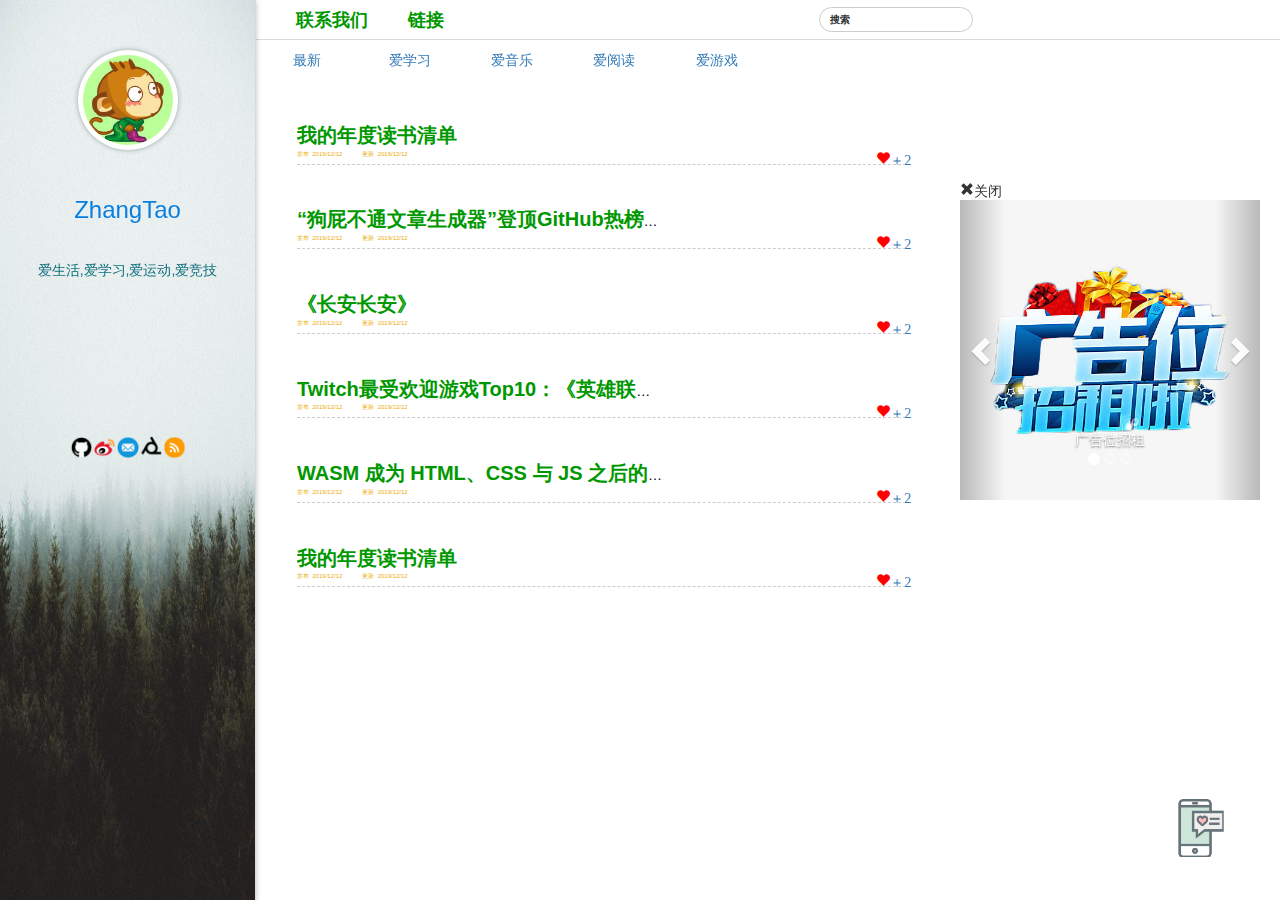
<file: index.html>
<!DOCTYPE html>
<html>
	<head>
		<meta charset="utf-8">
		<title>ZhangTao的博客</title>
	</head>
	<link rel="stylesheet" type="text/css" href="bootstrap/css/bootstrap.css"/>
	<link rel="stylesheet" type="text/css" href="bootstrap/css/bootstrap-theme.min.css"/>
	<script src="bootstrap/js/jquery-1.9.1.js" type="text/javascript" charset="utf-8"></script>
	<script src="bootstrap/js/bootstrap.js" type="text/javascript" charset="utf-8"></script>
	
	<link rel="stylesheet" type="text/css" href="css/one.css"/>
	<link rel="stylesheet" type="text/css" href="css/three.css"/>
	
	<script src="js/one.js" type="text/javascript" charset="utf-8"></script>
	<link rel="stylesheet" type="text/css" href="css/广告.css"/>
	<body>
		<div class="left-header">
			<div class="avatar-img">
				<img src="imgs/face.jpg"class="img-circle">
			</div>
			<div class="avatar">
				<h3>ZhangTao</h3>
				<p>爱生活,爱学习,爱运动,爱竞技</p>
			</div>
			<div class="avatar-bottom">
				<ul>
					<li><a href="https://github.com/jkyoulike" target="_blank"><img src="imgs/icon-github.png" ></a></li>
					<li><a href="https://weibo.com/p/1005055956887119/home?from=page_100505&mod=TAB&is_all=1#place" target="_blank"><img src="imgs/icon-weibo.png" ></a></li>
					<li><a href="mailto:1533096867@qq.com?" target="_blank"><img src="imgs/icon-email.png" ></a></li>
					<li><img src="imgs/icon-makers-union.png" ></li>
					<li><img src="imgs/icon-rss.png" ></li>
				</ul>
			</div>
		</div>
		<div class="mian">
			<div class="main-navigation">
				<li><a href="联系我们.html">联系我们</a></li>
				<li>链接</li>
				<input type="text" value="搜索" />
			</div>
			<div class="main-title">
				<ul class="nav">
					<li class="active"><a href="#tab1" data-toggle="tab">最新</a></li>
					<li><a href="#tab2" data-toggle="tab">爱学习</a></li>
					<li><a href="#tab3" data-toggle="tab">爱音乐</a></li>
					<li><a href="#tab4" data-toggle="tab">爱阅读</a></li>
					<li><a href="#tab5" data-toggle="tab">爱游戏</a></li>
				</ul>
				<div class="tab-content">
<!--
	描述：首页
-->
					<div class="tab-pane active" id="tab1">
						<div class="itme">
							<div class="itme-tltle"><a href="minute.html">我的年度读书清单</a></div>
							<div class="info">
								<ul>
									<li>发布&nbsp;&nbsp;2019/12/12</li>
									<li>更新&nbsp;&nbsp;2019/12/12</li>
								</ul>
								<span class="glyphicon glyphicon-heart"><a href="">＋2</a></span>
							</div>
						</div>
						<div class="itme">
							<div class="itme-tltle"><a href="xuexi.html">“狗屁不通文章生成器”登顶GitHub热榜，分分钟写出万字形式主义大作</a></div>
							<div class="info">
								<ul>
									<li>发布&nbsp;&nbsp;2019/12/12</li>
									<li>更新&nbsp;&nbsp;2019/12/12</li>
								</ul>
								<span class="glyphicon glyphicon-heart"><a href="">＋2</a></span>
							</div>
						</div>
						<div class="itme">
							<div class="itme-tltle"><a href="yinyue3.html">《长安长安》</a></div>
							<div class="info">
								<ul>
									<li>发布&nbsp;&nbsp;2019/12/12</li>
									<li>更新&nbsp;&nbsp;2019/12/12</li>
								</ul>
								<span class="glyphicon glyphicon-heart"><a href="">＋2</a></span>
							</div>
						</div>
						<div class="itme">
							<div class="itme-tltle"><a href="youxi.html">Twitch最受欢迎游戏Top10：《英雄联盟》第一</a></div>
							<div class="info">
								<ul>
									<li>发布&nbsp;&nbsp;2019/12/12</li>
									<li>更新&nbsp;&nbsp;2019/12/12</li>
								</ul>
								<span class="glyphicon glyphicon-heart"><a href="">＋2</a></span>
							</div>
						</div>
						<div class="itme">
							<div class="itme-tltle"><a href="xuexi2.html">WASM 成为 HTML、CSS 与 JS 之后的第 4 门 Web 语言</a></div>
							<div class="info">
								<ul>
									<li>发布&nbsp;&nbsp;2019/12/12</li>
									<li>更新&nbsp;&nbsp;2019/12/12</li>
								</ul>
								<span class="glyphicon glyphicon-heart"><a href="">＋2</a></span>
							</div>
						</div>
						<div class="itme">
							<div class="itme-tltle"><a href="">我的年度读书清单</a></div>
							<div class="info">
								<ul>
									<li>发布&nbsp;&nbsp;2019/12/12</li>
									<li>更新&nbsp;&nbsp;2019/12/12</li>
								</ul>
								<span class="glyphicon glyphicon-heart"><a href="">＋2</a></span>
							</div>
						</div>
					</div>

<!--
	描述：爱学习
-->
					<div class="tab-pane " id="tab2">
						<div class="itme">
							<div class="itme-tltle"><a href="xuexi.html">“狗屁不通文章生成器”登顶GitHub热榜，分分钟写出万字形式主义大作</a></div>
							<div class="info">
								<ul>
									<li>发布&nbsp;&nbsp;2019/12/12</li>
									<li>更新&nbsp;&nbsp;2019/12/12</li>
								</ul>
								<span class="glyphicon glyphicon-heart"><a href="">＋2</a></span>
							</div>
						</div>
						<div class="itme">
							<div class="itme-tltle"><a href="xuexi2.html">WASM 成为 HTML、CSS 与 JS 之后的第 4 门 Web 语言</a></div>
							<div class="info">
								<ul>
									<li>发布&nbsp;&nbsp;2019/12/12</li>
									<li>更新&nbsp;&nbsp;2019/12/12</li>
								</ul>
								<span class="glyphicon glyphicon-heart"><a href="">＋2</a></span>
							</div>
						</div>
					</div>
<!--
	描述：爱音乐
-->
					<div class="tab-pane " id="tab3">
						<div class="itme">
							<div class="itme-tltle"><a href="yinyue1.html">《猎户星座》</a></div>
							<div class="info">
								<ul>
									<li>发布&nbsp;&nbsp;2019/12/12</li>
									<li>更新&nbsp;&nbsp;2019/12/12</li>
								</ul>
								<span class="glyphicon glyphicon-heart"><a href="">＋2</a></span>
							</div>
						</div>
						<div class="itme">
							<div class="itme-tltle"><a href="yinyue2.html">《不要停止我的音乐》</a></div>
							<div class="info">
								<ul>
									<li>发布&nbsp;&nbsp;2019/12/12</li>
									<li>更新&nbsp;&nbsp;2019/12/12</li>
								</ul>
								<span class="glyphicon glyphicon-heart"><a href="">＋2</a></span>
							</div>
						</div>
						<div class="itme">
							<div class="itme-tltle"><a href="yinyue3.html">《长安长安》</a></div>
							<div class="info">
								<ul>
									<li>发布&nbsp;&nbsp;2019/12/12</li>
									<li>更新&nbsp;&nbsp;2019/12/12</li>
								</ul>
								<span class="glyphicon glyphicon-heart"><a href="">＋2</a></span>
							</div>
						</div>
					</div>
					
<!--
	描述：阅读
-->
					<div class="tab-pane " id="tab4">
						<div class="itme">
							<div class="itme-tltle"><a href="minute.html">我的年度读书清单</a></div>
							<div class="info">
								<ul>
									<li>发布&nbsp;&nbsp;2019/12/12</li>
									<li>更新&nbsp;&nbsp;2019/12/12</li>
								</ul>
								<span class="glyphicon glyphicon-heart"><a href="">＋2</a></span>
							</div>
						</div>
					</div>
					<!--
	描述：竞技
-->
					<div class="tab-pane " id="tab5">
						<div class="itme">
							<div class="itme-tltle"><a href="youxi.html">Twitch最受欢迎游戏Top10：《英雄联盟》第一</a></div>
							<div class="info">
								<ul>
									<li>发布&nbsp;&nbsp;2019/12/12</li>
									<li>更新&nbsp;&nbsp;2019/12/12</li>
								</ul>
								<span class="glyphicon glyphicon-heart"><a href="">＋2</a></span>
							</div>
						</div>
					</div>
				</div>
			</div>
		</div>
<!--
	描述：右下方手机图标和在线交流
-->
		<div class="jiaoliu" title="在线交流">
			<a href="#jiaoliu"><img src="imgs/love_message_phone_84px_1209614_easyicon.net.png" ></a>
		</div>
		<div class="jiaoliu-kuang">
			<div class="jiaoliu-kuang-header">
				<h2>在线交流</h2>
				<span class="glyphicon glyphicon-remove" data-toggle="modal" data-target="#myModal"></span>
			</div>
			<div class="jiaoliu-main" id="jiaoliu-main">
				<div class="c2">
					<div class="jiaoliu-main-img"><img src="imgs/face.jpg"/></div>
					<div class="jiaoliu-main-kk" style="float: right;">
						<div class="tag">
	 					<p class="arrow">
	     					<em></em><span>离线请留言</span>
	    				</p>
						</div>
					</div>
				</div>
			</div>
			<div class="jiaoliu-footer">
				<input type="text"  id="txt1" value="" />
				<span id="btn1" class="jiaoliu-footer-btn">提交</span>
			</div>
		</div>
		<div class="modal fade" id="myModal" tabindex="-1" role="dialog" aria-labelledby="myModalLabel" aria-hidden="true">
			<div class="modal-dialog">
				<div class="modal-content">
					<div class="modal-header">
						<h4 class="modal-title" id="myModalLabel">
							提示
						</h4>
					</div>
					<div class="modal-body">
						要关闭吗？
					</div>
					<div class="modal-footer">
						<button type="button" class="btn btn-default" data-dismiss="modal" id="cloce">关闭
						</button>
					</div>
				</div>
			</div>
		</div>
<!--广告位-->
		<div class="gg">
			<div class="gb" id="btn2"><span class="glyphicon glyphicon-remove">关闭</span></div>
			<div class="gg-img">
				<div id="myCarousel" class="carousel slide">
				    <!-- 轮播（Carousel）指标 -->
				    <ol class="carousel-indicators">
				        <li data-target="#myCarousel" data-slide-to="0" class="active"></li>
				        <li data-target="#myCarousel" data-slide-to="1"></li>
				        <li data-target="#myCarousel" data-slide-to="2"></li>
				    </ol>   
				    <!-- 轮播（Carousel）项目 -->
				    <div class="carousel-inner">
				        <div class="item active">
				            <img src="imgs/g1.jpg" alt="First slide">
				            <div class="carousel-caption">广告位招租</div>
				        </div>
				        <div class="item">
				            <img src="imgs/g2.jpg" alt="Second slide">
				            <div class="carousel-caption">广告位招租</div>
				        </div>
				        <div class="item">
				            <img src="imgs/g3.jpg" alt="Third slide">
				            <div class="carousel-caption">广告位招租</div>
				        </div>
				    </div>
				    <!-- 轮播（Carousel）导航 -->
				    <a class="left carousel-control" href="#myCarousel" role="button" data-slide="prev">
				        <span class="glyphicon glyphicon-chevron-left" aria-hidden="true"></span>
				        <span class="sr-only">Previous</span>
				    </a>
				    <a class="right carousel-control" href="#myCarousel" role="button" data-slide="next">
				        <span class="glyphicon glyphicon-chevron-right" aria-hidden="true"></span>
				        <span class="sr-only">Next</span>
				    </a>
				</div>
			</div>
		</div>
	</body>
</html>
</file>
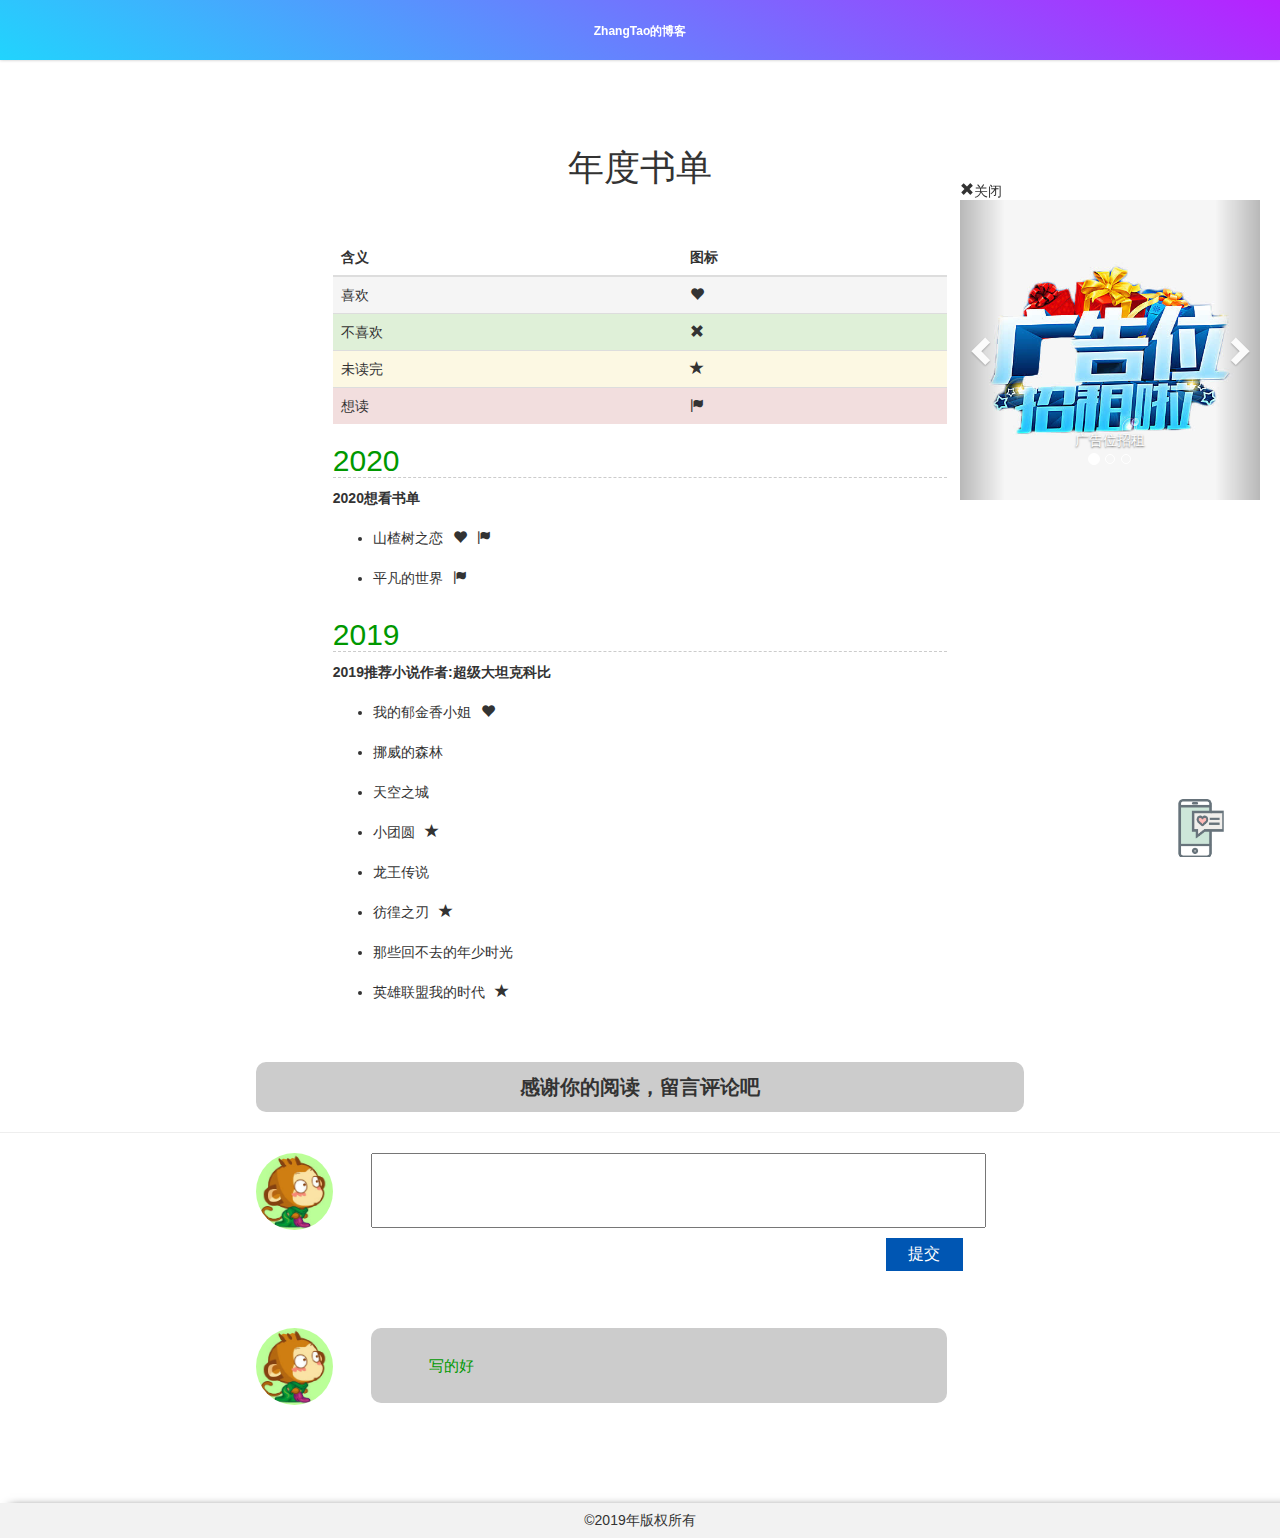
<file: minute.html>
<!DOCTYPE html>
<html>
	<head>
		<meta charset="UTF-8">
		<title></title>
		<link rel="stylesheet" type="text/css" href="css/two.css"/>
		<link rel="stylesheet" type="text/css" href="css/three.css"/>
		
		<link rel="stylesheet" type="text/css" href="bootstrap/css/bootstrap-theme.css"/>
		<link rel="stylesheet" type="text/css" href="bootstrap/css/bootstrap.css"/>
		<script src="bootstrap/js/jquery-1.9.1.js" type="text/javascript" charset="utf-8"></script>
		<script src="bootstrap/js/bootstrap.js" type="text/javascript" charset="utf-8"></script>
		
		<script src="js/one.js" type="text/javascript" charset="utf-8"></script>
		
		<link rel="stylesheet" type="text/css" href="css/广告.css"/>
	</head>
	<body>
		<div class="navbar-header">
  			<a href="index.html">ZhangTao的博客</a>
		</div>
		<div class="header">
			<h1>年度书单</h1>
		</div>
		<main>
			<div class="main">
			<div class="biaoge">
			<table class="table">
				  <thead>
				    <tr>
				      <th>含义</th>
				      <th>图标	</th></tr>
				  </thead>
				  <tbody>
				    <tr class="active">
				      <td>喜欢</td>
				      <td><span class="glyphicon glyphicon-heart"></span></td></tr>
				    <tr class="success">
				      <td>不喜欢	</td>
				      <td><span class="glyphicon glyphicon-remove"></span></td></tr>
				    <tr class="warning">
				      <td>未读完</td>
				      <td><span class="glyphicon glyphicon-star"></span></td></tr>
				    <tr class="danger">
				      <td>想读</td>
				      <td><span class="glyphicon glyphicon-flag	"></span></td></tr>
				  </tbody>
				</table>
			</div>
			<div class="main-main">
				<h3>2020</h3>
				<p>2020想看书单</p>
				<ul>
					<li>山楂树之恋<span class="glyphicon glyphicon-heart"></span><span class="glyphicon glyphicon-flag	"></span></li>
					<li>平凡的世界<span class="glyphicon glyphicon-flag	"></span></li>
				</ul>
				<h3>2019</h3>
				<p>2019推荐小说作者:超级大坦克科比</p>
				<ul>
					<li>我的郁金香小姐<span class="glyphicon glyphicon-heart	"></span></li>
					<li>挪威的森林</li>
					<li>天空之城</li>	
					<li>小团圆<span class="glyphicon glyphicon-star"></span></li>
					<li>龙王传说</li>
					<li>彷徨之刃<span class="glyphicon glyphicon-star"></span></li>
					<li>那些回不去的年少时光</li>
					<li>英雄联盟我的时代<span class="glyphicon glyphicon-star"></li>
				</ul>
			</div>
			</div>
		</main>
		<div>
			<div class="ganxie">
				<p>感谢你的阅读，留言评论吧</p>
			</div>
			<hr />
			<div class="liuyan">
				<div class="liuyan-tx"><img src="imgs/face.jpg"/></div>
				<div class="liuyan-txt"><input type="text" id="txt"/></div>
				<div class="liuyan-btn"><input type="button" value="提交" id="btn"/></div>
			</div>
			<div class="liuyan" id="liuyan">
				<div class="liuyan-tx"><img src="imgs/face.jpg"/></div>
				<div class="liuyan-img"><p>写的好</p></div>
			</div>
			<footer>
				<div class="footer">
					<h5>©2019年版权所有</h5>
				</div>
			</footer>
		</div>
<!--
	描述：右下方手机图标和在线交流	
-->
		<div class="jiaoliu" title="在线交流">
			<a href="#jiaoliu"><img src="imgs/love_message_phone_84px_1209614_easyicon.net.png" ></a>
		</div>
		<div class="jiaoliu-kuang">
			<div class="jiaoliu-kuang-header">
				<h2>在线交流</h2>
				<span class="glyphicon glyphicon-remove" data-toggle="modal" data-target="#myModal"></span>
			</div>
			<div class="jiaoliu-main" id="jiaoliu-main">
				<div class="c2">
					<div class="jiaoliu-main-img"><img src="imgs/face.jpg"/></div>
					<div class="jiaoliu-main-kk" style="float: right;">
						<div class="tag">
	 					<p class="arrow">
	     					<em></em><span>离线请留言</span>
	    				</p>
						</div>
					</div>
				</div>
			</div>
			<div class="jiaoliu-footer">
				<input type="text"  id="txt1" value="" />
				<span id="btn1" class="jiaoliu-footer-btn">提交</span>
			</div>
		</div>
		<div class="modal fade" id="myModal" tabindex="-1" role="dialog" aria-labelledby="myModalLabel" aria-hidden="true">
			<div class="modal-dialog">
				<div class="modal-content">
					<div class="modal-header">
						<h4 class="modal-title" id="myModalLabel">
							提示
						</h4>
					</div>
					<div class="modal-body">
						要关闭吗？
					</div>
					<div class="modal-footer">
						<button type="button" class="btn btn-default" data-dismiss="modal" id="cloce">关闭
						</button>
					</div>
				</div>
			</div>
		</div>
		<div class="gg">
			<div class="gb" id="btn2"><span class="glyphicon glyphicon-remove">关闭</span></div>
			<div class="gg-img">
				<div id="myCarousel" class="carousel slide">
				    <!-- 轮播（Carousel）指标 -->
				    <ol class="carousel-indicators">
				        <li data-target="#myCarousel" data-slide-to="0" class="active"></li>
				        <li data-target="#myCarousel" data-slide-to="1"></li>
				        <li data-target="#myCarousel" data-slide-to="2"></li>
				    </ol>   
				    <!-- 轮播（Carousel）项目 -->
				    <div class="carousel-inner">
				        <div class="item active">
				            <img src="imgs/g1.jpg" alt="First slide">
				            <div class="carousel-caption">广告位招租</div>
				        </div>
				        <div class="item">
				            <img src="imgs/g2.jpg" alt="Second slide">
				            <div class="carousel-caption">广告位招租</div>
				        </div>
				        <div class="item">
				            <img src="imgs/g3.jpg" alt="Third slide">
				            <div class="carousel-caption">广告位招租</div>
				        </div>
				    </div>
				    <!-- 轮播（Carousel）导航 -->
				    <a class="left carousel-control" href="#myCarousel" role="button" data-slide="prev">
				        <span class="glyphicon glyphicon-chevron-left" aria-hidden="true"></span>
				        <span class="sr-only">Previous</span>
				    </a>
				    <a class="right carousel-control" href="#myCarousel" role="button" data-slide="next">
				        <span class="glyphicon glyphicon-chevron-right" aria-hidden="true"></span>
				        <span class="sr-only">Next</span>
				    </a>
				</div>
			</div>
		</div>
	</body>
</html>
</file>
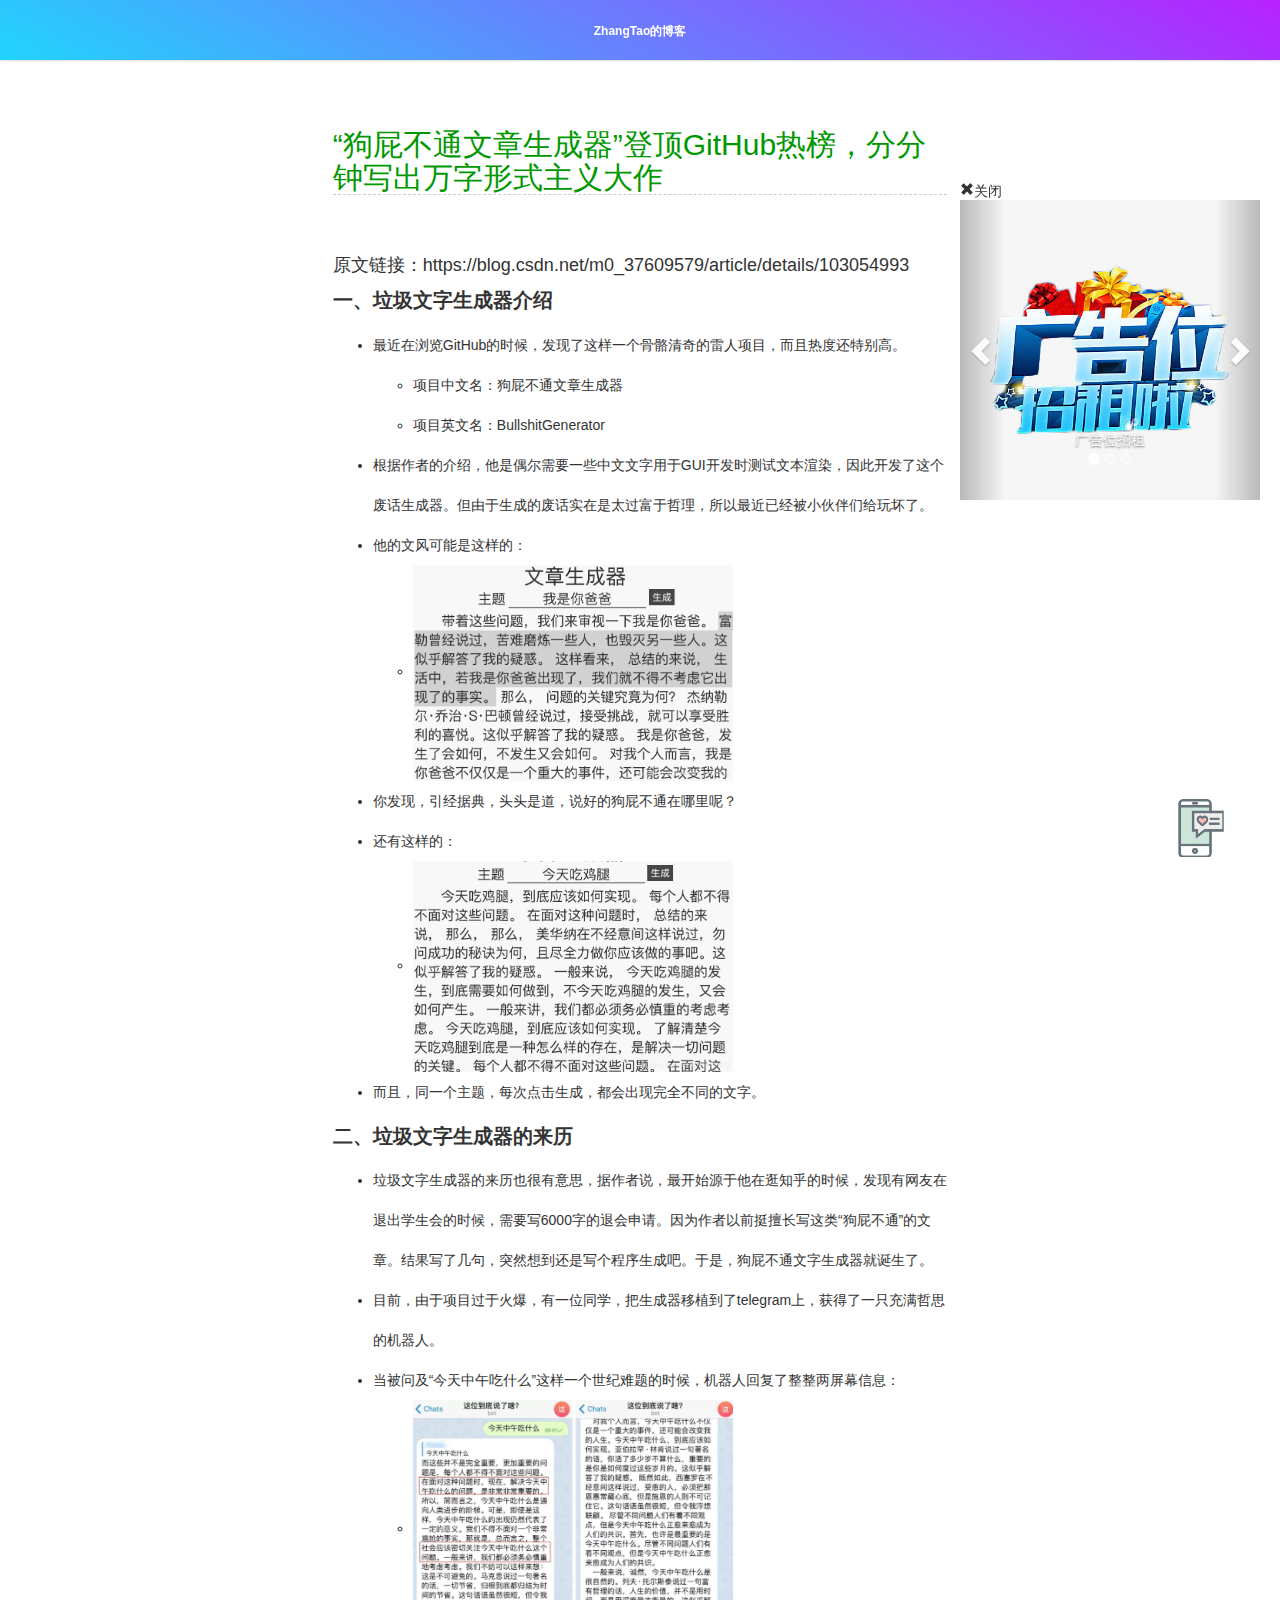
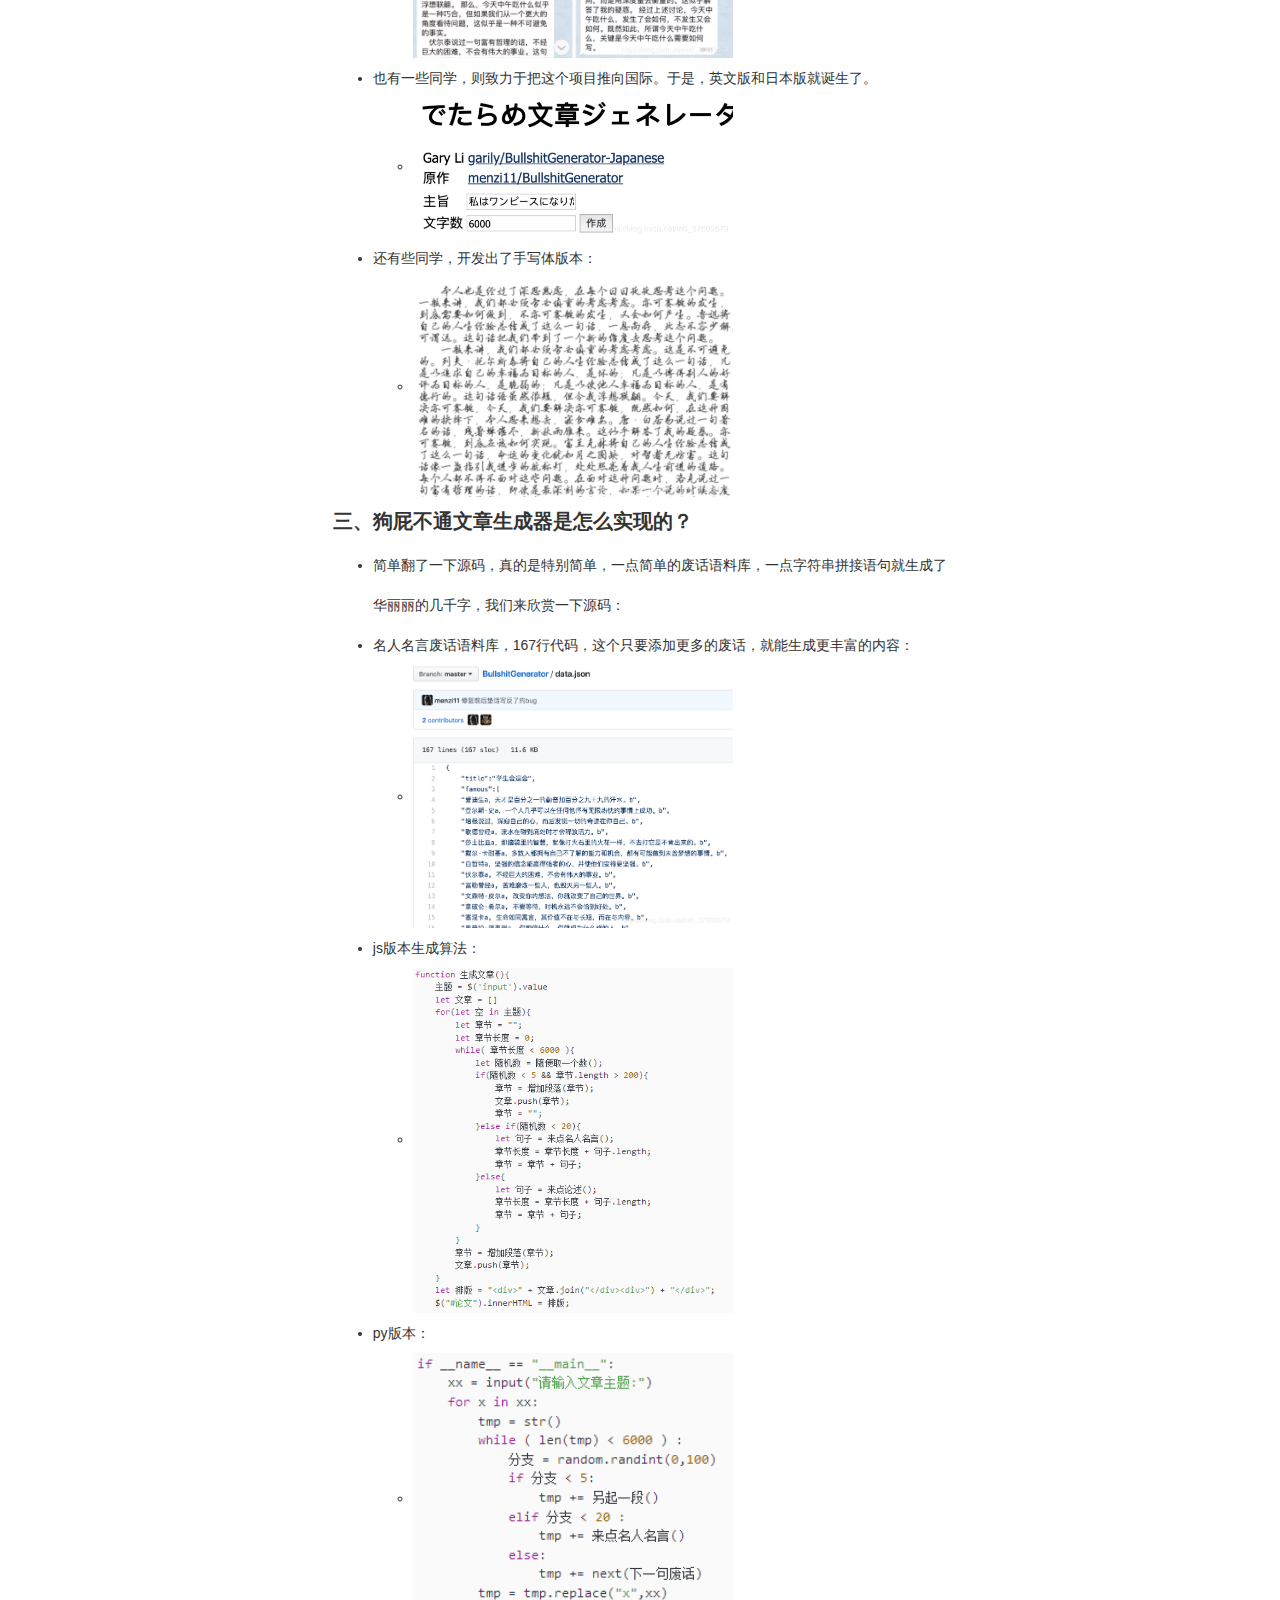
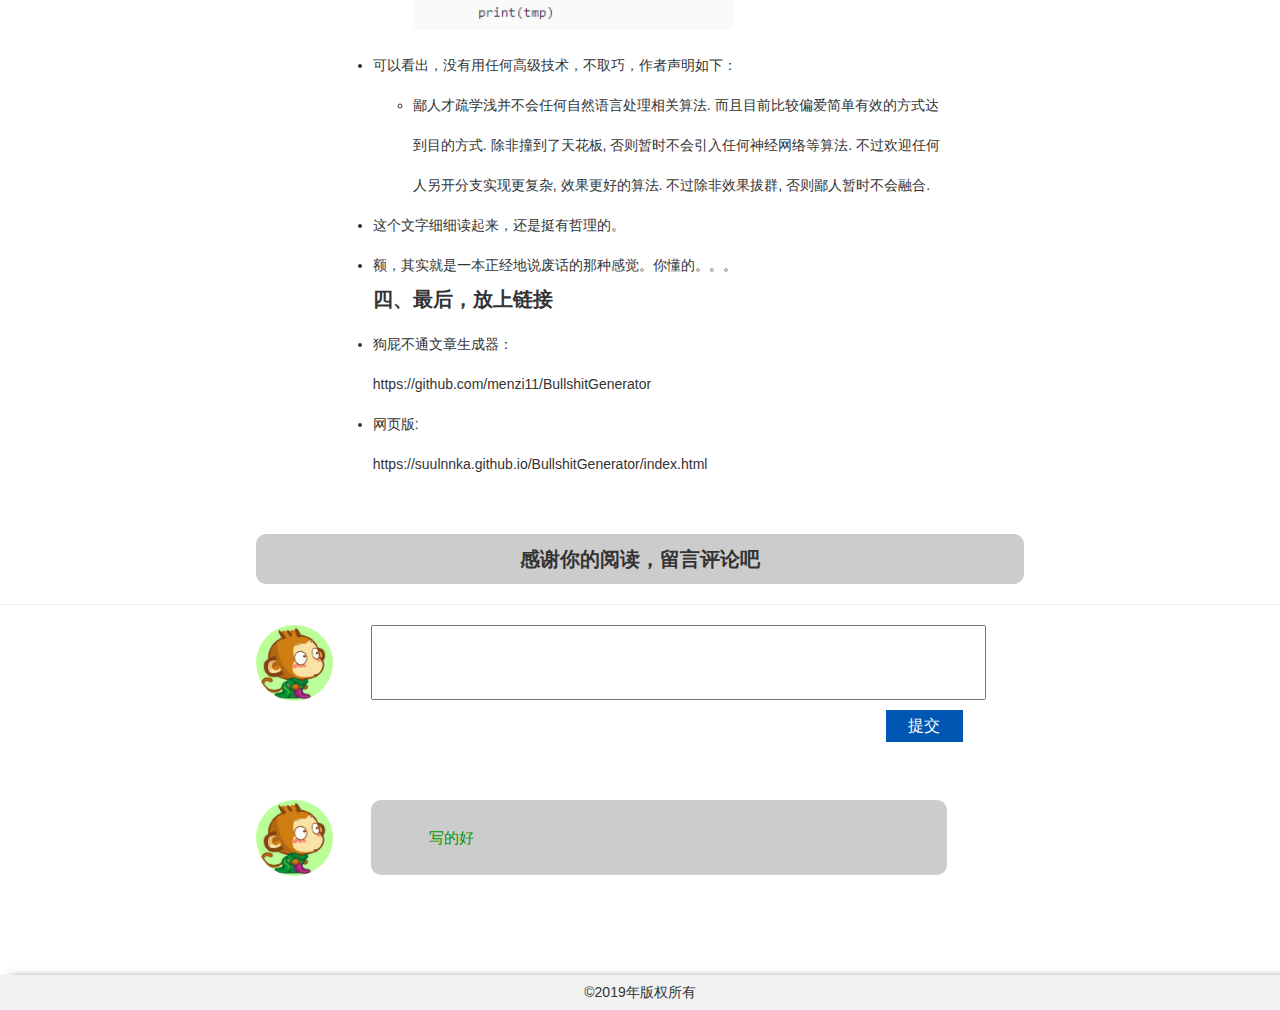
<file: xuexi.html>
<!DOCTYPE html>
<html>
	<head>
		<meta charset="UTF-8">
		<title></title>
		<link rel="stylesheet" type="text/css" href="css/two.css"/>
		<link rel="stylesheet" type="text/css" href="css/three.css"/>
		
		<link rel="stylesheet" type="text/css" href="bootstrap/css/bootstrap-theme.css"/>
		<link rel="stylesheet" type="text/css" href="bootstrap/css/bootstrap.css"/>
		<script src="bootstrap/js/jquery-1.9.1.js" type="text/javascript" charset="utf-8"></script>
		<script src="bootstrap/js/bootstrap.js" type="text/javascript" charset="utf-8"></script>
		
		<script src="js/one.js" type="text/javascript" charset="utf-8"></script>
		<link rel="stylesheet" type="text/css" href="css/xuexi.css"/>
		<link rel="stylesheet" type="text/css" href="css/广告.css"/>
	</head>
	<body>
		<div class="navbar-header">
  			<a href="index.html">ZhangTao的博客</a>
		</div>
		<main>
			<div class="main">
			<div class="main-main">
				<h3>“狗屁不通文章生成器”登顶GitHub热榜，分分钟写出万字形式主义大作</h3>
				<h4>原文链接：https://blog.csdn.net/m0_37609579/article/details/103054993</h4>
				<p>一、垃圾文字生成器介绍</p>
				<ul>
					<li>最近在浏览GitHub的时候，发现了这样一个骨骼清奇的雷人项目，而且热度还特别高。
					<ul><li>项目中文名：狗屁不通文章生成器</li>
					<li>项目英文名：BullshitGenerator
					</li></ul></li>
					<li>根据作者的介绍，他是偶尔需要一些中文文字用于GUI开发时测试文本渲染，因此开发了这个废话生成器。但由于生成的废话实在是太过富于哲理，所以最近已经被小伙伴们给玩坏了。</li>
					<li>他的文风可能是这样的：<ul>
					<li><img src="imgs/20191113184254239.png" ></li></ul></li>
					<li>你发现，引经据典，头头是道，说好的狗屁不通在哪里呢？</li>
					<li>还有这样的：<ul>
					<li><img src="imgs/20191113184459255.png" ></li></ul></li>
					<li>而且，同一个主题，每次点击生成，都会出现完全不同的文字。</li>
				</ul>
				<p>二、垃圾文字生成器的来历</p>
				<ul>
					<li>垃圾文字生成器的来历也很有意思，据作者说，最开始源于他在逛知乎的时候，发现有网友在退出学生会的时候，需要写6000字的退会申请。因为作者以前挺擅长写这类“狗屁不通”的文章。结果写了几句，突然想到还是写个程序生成吧。于是，狗屁不通文字生成器就诞生了。</li>
					<li>目前，由于项目过于火爆，有一位同学，把生成器移植到了telegram上，获得了一只充满哲思的机器人。</li>
					<li>当被问及“今天中午吃什么”这样一个世纪难题的时候，机器人回复了整整两屏幕信息：
					<ul><li><img src="imgs/20191113185343490.png" ></li></ul></li>
					<li>也有一些同学，则致力于把这个项目推向国际。于是，英文版和日本版就诞生了。
					<ul><li><img src="imgs/20191113185407754.png"></li></ul></li>
					<li>还有些同学，开发出了手写体版本：
					<ul><li><img src="imgs/20191113185553315.png"></li></ul></li>
				</ul>
				<p>三、狗屁不通文章生成器是怎么实现的？</p>
				<ul>
					<li>简单翻了一下源码，真的是特别简单，一点简单的废话语料库，一点字符串拼接语句就生成了华丽丽的几千字，我们来欣赏一下源码：</li>
					<li>名人名言废话语料库，167行代码，这个只要添加更多的废话，就能生成更丰富的内容：
					<ul><li><img src="imgs/20191113185800920.png" ></li></ul></li>
					<li>js版本生成算法：
					<ul>
						<li><img src="imgs/xiexi.png" ></li>
					</ul></li>
					<li>py版本：
					<ul>
						<li><img src="imgs/xiexi2.png" ></li>
					</ul></li>
					<li>可以看出，没有用任何高级技术，不取巧，作者声明如下：
					<ul><li>鄙人才疏学浅并不会任何自然语言处理相关算法. 而且目前比较偏爱简单有效的方式达到目的方式. 除非撞到了天花板, 否则暂时不会引入任何神经网络等算法. 不过欢迎任何人另开分支实现更复杂, 效果更好的算法. 不过除非效果拔群, 否则鄙人暂时不会融合.</li></ul></li>
					<li>这个文字细细读起来，还是挺有哲理的。</li>
					<li>额，其实就是一本正经地说废话的那种感觉。你懂的。。。</li>
					<p>四、最后，放上链接</p>
					<li>狗屁不通文章生成器：
					<br>https://github.com/menzi11/BullshitGenerator</li>
					<li>网页版:
					<br>https://suulnnka.github.io/BullshitGenerator/index.html</li>
				</ul>
			</div>
			</div>
		</main>
		<div>
			<div class="ganxie">
				<p>感谢你的阅读，留言评论吧</p>
			</div>
			<hr />
			<div class="liuyan">
				<div class="liuyan-tx"><img src="imgs/face.jpg"/></div>
				<div class="liuyan-txt"><input type="text" id="txt"/></div>
				<div class="liuyan-btn"><input type="button" value="提交" id="btn"/></div>
			</div>
			<div class="liuyan" id="liuyan">
				<div class="liuyan-tx"><img src="imgs/face.jpg"/></div>
				<div class="liuyan-img"><p>写的好</p></div>
			</div>
			<footer>
				<div class="footer">
					<h5>©2019年版权所有</h5>
				</div>
			</footer>
		</div>
<!--
	描述：右下方手机图标和在线交流	
-->
		<div class="jiaoliu" title="在线交流">
			<a href="#jiaoliu"><img src="imgs/love_message_phone_84px_1209614_easyicon.net.png" ></a>
		</div>
		<div class="jiaoliu-kuang">
			<div class="jiaoliu-kuang-header">
				<h2>在线交流</h2>
				<span class="glyphicon glyphicon-remove" data-toggle="modal" data-target="#myModal"></span>
			</div>
			<div class="jiaoliu-main" id="jiaoliu-main">
				<div class="c2">
					<div class="jiaoliu-main-img"><img src="imgs/face.jpg"/></div>
					<div class="jiaoliu-main-kk" style="float: right;">
						<div class="tag">
	 					<p class="arrow">
	     					<em></em><span>离线请留言</span>
	    				</p>
						</div>
					</div>
				</div>
			</div>
			<div class="jiaoliu-footer">
				<input type="text"  id="txt1" value="" />
				<span id="btn1" class="jiaoliu-footer-btn">提交</span>
			</div>
		</div>
		<div class="modal fade" id="myModal" tabindex="-1" role="dialog" aria-labelledby="myModalLabel" aria-hidden="true">
			<div class="modal-dialog">
				<div class="modal-content">
					<div class="modal-header">
						<h4 class="modal-title" id="myModalLabel">
							提示
						</h4>
					</div>
					<div class="modal-body">
						要关闭吗？
					</div>
					<div class="modal-footer">
						<button type="button" class="btn btn-default" data-dismiss="modal" id="cloce">关闭
						</button>
					</div>
				</div>
			</div>
		</div>
		<div class="gg">
			<div class="gb" id="btn2"><span class="glyphicon glyphicon-remove">关闭</span></div>
			<div class="gg-img">
				<div id="myCarousel" class="carousel slide">
				    <!-- 轮播（Carousel）指标 -->
				    <ol class="carousel-indicators">
				        <li data-target="#myCarousel" data-slide-to="0" class="active"></li>
				        <li data-target="#myCarousel" data-slide-to="1"></li>
				        <li data-target="#myCarousel" data-slide-to="2"></li>
				    </ol>   
				    <!-- 轮播（Carousel）项目 -->
				    <div class="carousel-inner">
				        <div class="item active">
				            <img src="imgs/g1.jpg" alt="First slide">
				            <div class="carousel-caption">广告位招租</div>
				        </div>
				        <div class="item">
				            <img src="imgs/g2.jpg" alt="Second slide">
				            <div class="carousel-caption">广告位招租</div>
				        </div>
				        <div class="item">
				            <img src="imgs/g3.jpg" alt="Third slide">
				            <div class="carousel-caption">广告位招租</div>
				        </div>
				    </div>
				    <!-- 轮播（Carousel）导航 -->
				    <a class="left carousel-control" href="#myCarousel" role="button" data-slide="prev">
				        <span class="glyphicon glyphicon-chevron-left" aria-hidden="true"></span>
				        <span class="sr-only">Previous</span>
				    </a>
				    <a class="right carousel-control" href="#myCarousel" role="button" data-slide="next">
				        <span class="glyphicon glyphicon-chevron-right" aria-hidden="true"></span>
				        <span class="sr-only">Next</span>
				    </a>
				</div>
			</div>
		</div>
	</body>
</html>
</file>
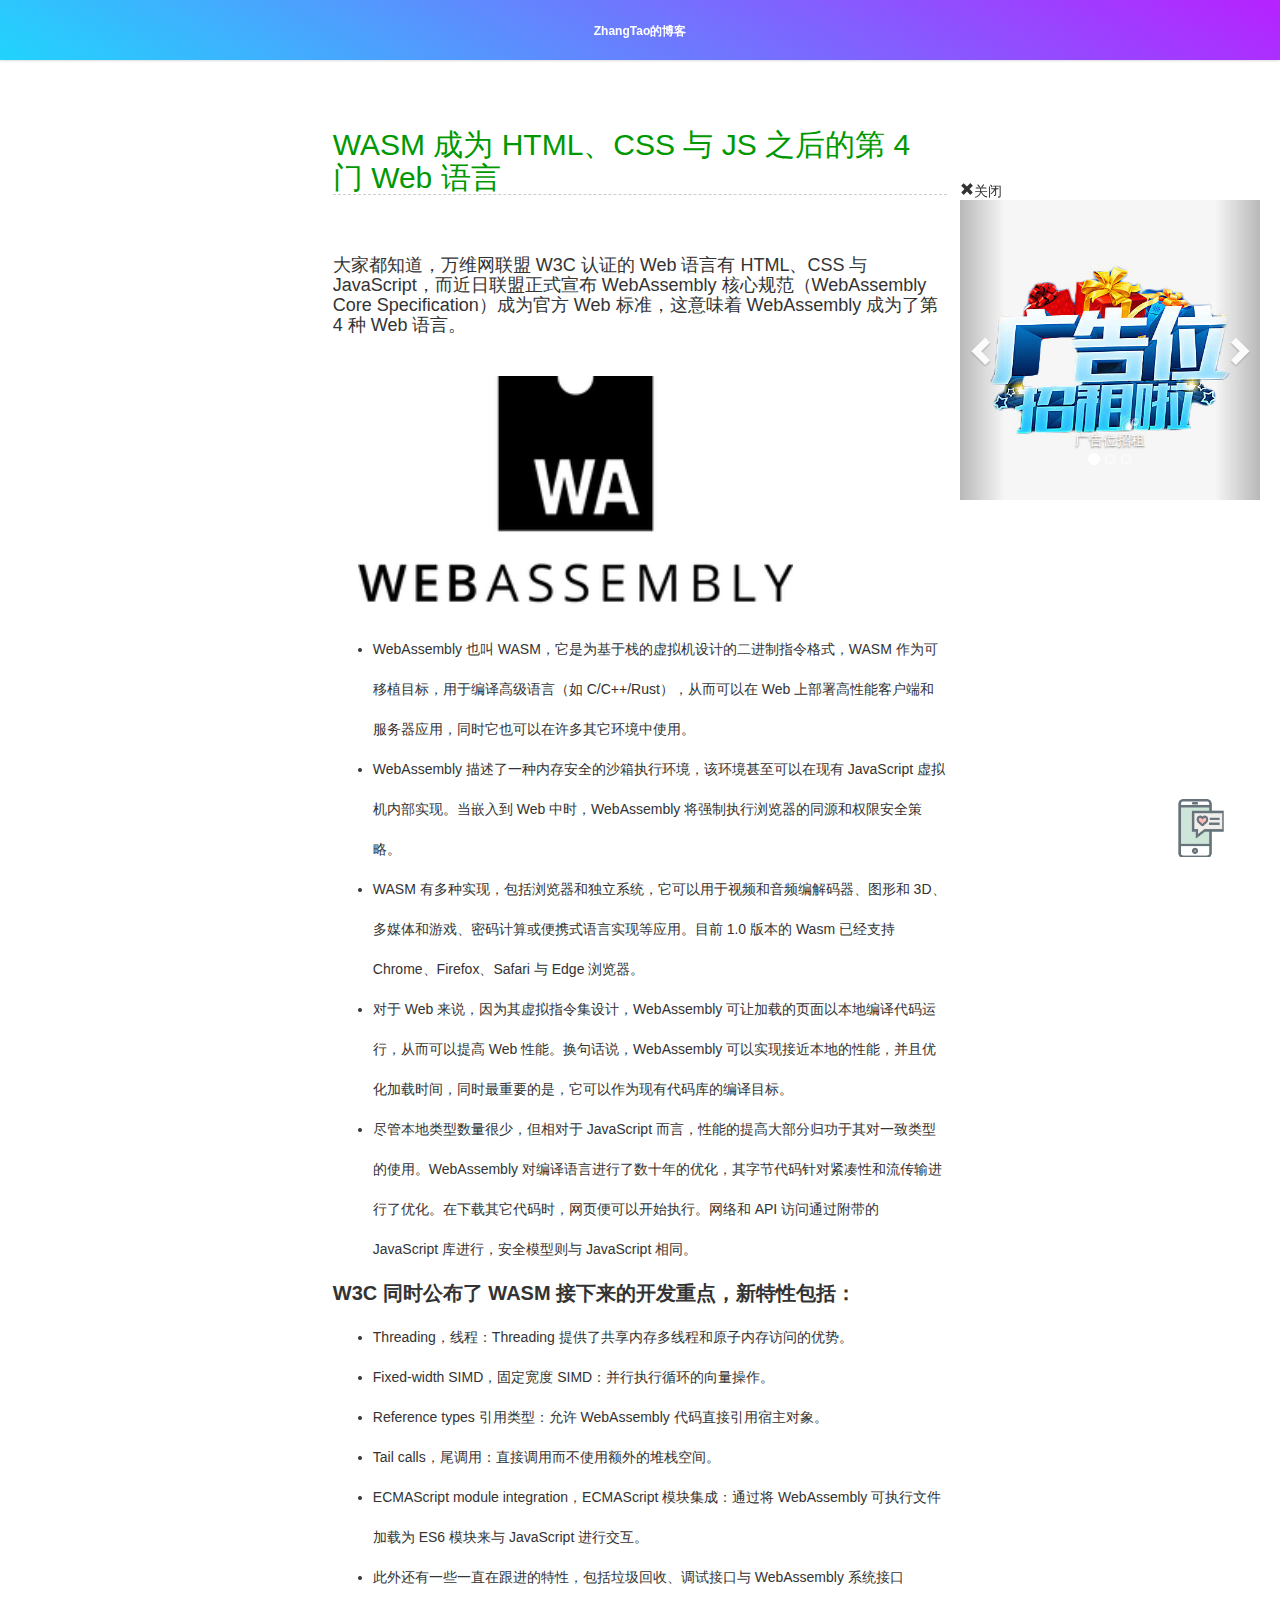
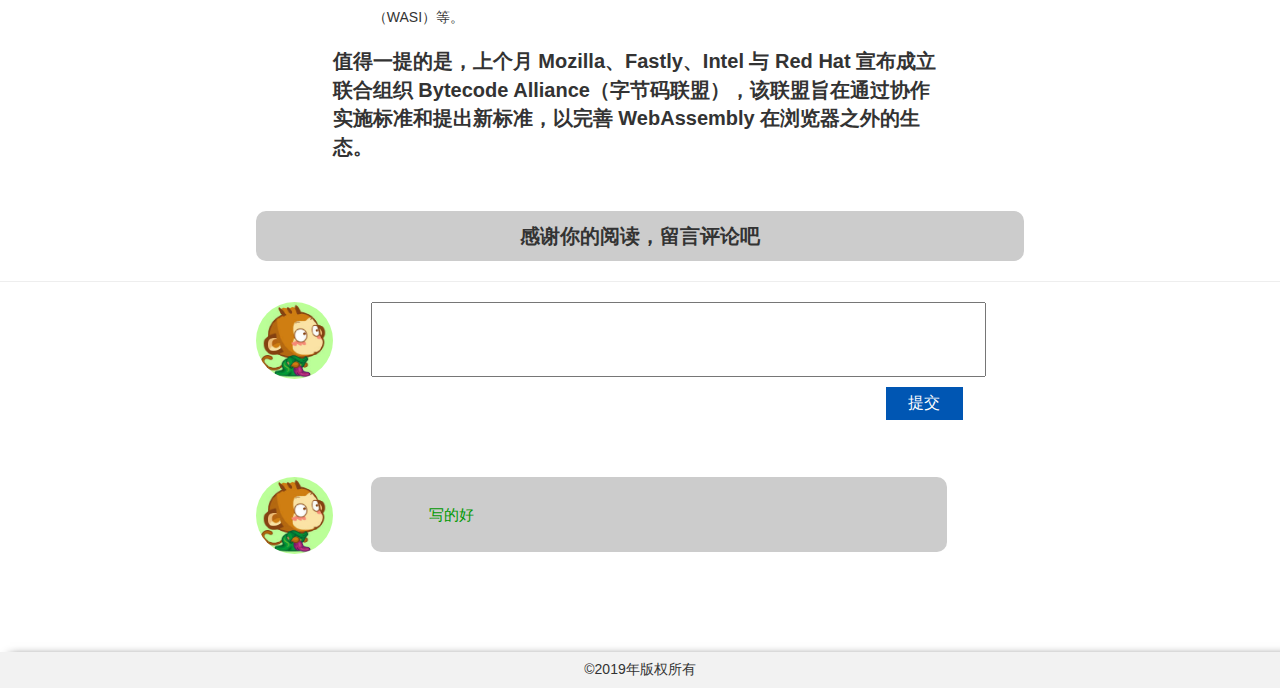
<file: xuexi2.html>
<!DOCTYPE html>
<html>
	<head>
		<meta charset="UTF-8">
		<title></title>
		<link rel="stylesheet" type="text/css" href="css/two.css"/>
		<link rel="stylesheet" type="text/css" href="css/three.css"/>
		
		<link rel="stylesheet" type="text/css" href="bootstrap/css/bootstrap-theme.css"/>
		<link rel="stylesheet" type="text/css" href="bootstrap/css/bootstrap.css"/>
		<script src="bootstrap/js/jquery-1.9.1.js" type="text/javascript" charset="utf-8"></script>
		<script src="bootstrap/js/bootstrap.js" type="text/javascript" charset="utf-8"></script>
		
		<script src="js/one.js" type="text/javascript" charset="utf-8"></script>
		<link rel="stylesheet" type="text/css" href="css/xuexi.css"/>
		<link rel="stylesheet" type="text/css" href="css/广告.css"/>
	</head>
	<body>
		<div class="navbar-header">
  			<a href="index.html">ZhangTao的博客</a>
		</div>
		<main>
			<div class="main">
			<div class="main-main">
				<h3>WASM 成为 HTML、CSS 与 JS 之后的第 4 门 Web 语言</h3>
				<h4>大家都知道，万维网联盟 W3C 认证的 Web 语言有 HTML、CSS 与 JavaScript，而近日联盟正式宣布 WebAssembly 核心规范（WebAssembly Core Specification）成为官方 Web 标准，这意味着 WebAssembly 成为了第 4 种 Web 语言。</h4>
				<img src="imgs/x1.png" >
				</ul>
				<ul>
					<li>WebAssembly 也叫 WASM，它是为基于栈的虚拟机设计的二进制指令格式，WASM 作为可移植目标，用于编译高级语言（如 C/C++/Rust），从而可以在 Web 上部署高性能客户端和服务器应用，同时它也可以在许多其它环境中使用。</li>
					<li>WebAssembly 描述了一种内存安全的沙箱执行环境，该环境甚至可以在现有 JavaScript 虚拟机内部实现。当嵌入到 Web 中时，WebAssembly 将强制执行浏览器的同源和权限安全策略。</li>
					<li>WASM 有多种实现，包括浏览器和独立系统，它可以用于视频和音频编解码器、图形和 3D、多媒体和游戏、密码计算或便携式语言实现等应用。目前 1.0 版本的 Wasm 已经支持 Chrome、Firefox、Safari 与 Edge 浏览器。</li>
					<li>对于 Web 来说，因为其虚拟指令集设计，WebAssembly 可让加载的页面以本地编译代码运行，从而可以提高 Web 性能。换句话说，WebAssembly 可以实现接近本地的性能，并且优化加载时间，同时最重要的是，它可以作为现有代码库的编译目标。</li>
					<li>尽管本地类型数量很少，但相对于 JavaScript 而言，性能的提高大部分归功于其对一致类型的使用。WebAssembly 对编译语言进行了数十年的优化，其字节代码针对紧凑性和流传输进行了优化。在下载其它代码时，网页便可以开始执行。网络和 API 访问通过附带的 JavaScript 库进行，安全模型则与 JavaScript 相同。</li>
				</ul>
				<p>W3C 同时公布了 WASM 接下来的开发重点，新特性包括：</p>
				<ul>
				<li>Threading，线程：Threading 提供了共享内存多线程和原子内存访问的优势。</li>
				<li>Fixed-width SIMD，固定宽度 SIMD：并行执行循环的向量操作。</li>
				<li>Reference types 引用类型：允许 WebAssembly 代码直接引用宿主对象。</li>
				<li>Tail calls，尾调用：直接调用而不使用额外的堆栈空间。</li>
				<li>ECMAScript module integration，ECMAScript 模块集成：通过将 WebAssembly 可执行文件加载为 ES6 模块来与 JavaScript 进行交互。</li>
				<li>此外还有一些一直在跟进的特性，包括垃圾回收、调试接口与 WebAssembly 系统接口（WASI）等。</li>
				</ul>
				<p>值得一提的是，上个月 Mozilla、Fastly、Intel 与 Red Hat 宣布成立联合组织 Bytecode Alliance（字节码联盟），该联盟旨在通过协作实施标准和提出新标准，以完善 WebAssembly 在浏览器之外的生态。</p>
			</div>
			</div>
		</main>
		<div>
			<div class="ganxie">
				<p>感谢你的阅读，留言评论吧</p>
			</div>
			<hr />
			<div class="liuyan">
				<div class="liuyan-tx"><img src="imgs/face.jpg"/></div>
				<div class="liuyan-txt"><input type="text" id="txt"/></div>
				<div class="liuyan-btn"><input type="button" value="提交" id="btn"/></div>
			</div>
			<div class="liuyan" id="liuyan">
				<div class="liuyan-tx"><img src="imgs/face.jpg"/></div>
				<div class="liuyan-img"><p>写的好</p></div>
			</div>
			<footer>
				<div class="footer">
					<h5>©2019年版权所有</h5>
				</div>
			</footer>
		</div>
<!--
	描述：右下方手机图标和在线交流	
-->
		<div class="jiaoliu" title="在线交流">
			<a href="#jiaoliu"><img src="imgs/love_message_phone_84px_1209614_easyicon.net.png" ></a>
		</div>
		<div class="jiaoliu-kuang">
			<div class="jiaoliu-kuang-header">
				<h2>在线交流</h2>
				<span class="glyphicon glyphicon-remove" data-toggle="modal" data-target="#myModal"></span>
			</div>
			<div class="jiaoliu-main" id="jiaoliu-main">
				<div class="c2">
					<div class="jiaoliu-main-img"><img src="imgs/face.jpg"/></div>
					<div class="jiaoliu-main-kk" style="float: right;">
						<div class="tag">
	 					<p class="arrow">
	     					<em></em><span>离线请留言</span>
	    				</p>
						</div>
					</div>
				</div>
			</div>
			<div class="jiaoliu-footer">
				<input type="text"  id="txt1" value="" />
				<span id="btn1" class="jiaoliu-footer-btn">提交</span>
			</div>
		</div>
		<div class="modal fade" id="myModal" tabindex="-1" role="dialog" aria-labelledby="myModalLabel" aria-hidden="true">
			<div class="modal-dialog">
				<div class="modal-content">
					<div class="modal-header">
						<h4 class="modal-title" id="myModalLabel">
							提示
						</h4>
					</div>
					<div class="modal-body">
						要关闭吗？
					</div>
					<div class="modal-footer">
						<button type="button" class="btn btn-default" data-dismiss="modal" id="cloce">关闭
						</button>
					</div>
				</div>
			</div>
		</div>
		<div class="gg">
			<div class="gb" id="btn2"><span class="glyphicon glyphicon-remove">关闭</span></div>
			<div class="gg-img">
				<div id="myCarousel" class="carousel slide">
				    <!-- 轮播（Carousel）指标 -->
				    <ol class="carousel-indicators">
				        <li data-target="#myCarousel" data-slide-to="0" class="active"></li>
				        <li data-target="#myCarousel" data-slide-to="1"></li>
				        <li data-target="#myCarousel" data-slide-to="2"></li>
				    </ol>   
				    <!-- 轮播（Carousel）项目 -->
				    <div class="carousel-inner">
				        <div class="item active">
				            <img src="imgs/g1.jpg" alt="First slide">
				            <div class="carousel-caption">广告位招租</div>
				        </div>
				        <div class="item">
				            <img src="imgs/g2.jpg" alt="Second slide">
				            <div class="carousel-caption">广告位招租</div>
				        </div>
				        <div class="item">
				            <img src="imgs/g3.jpg" alt="Third slide">
				            <div class="carousel-caption">广告位招租</div>
				        </div>
				    </div>
				    <!-- 轮播（Carousel）导航 -->
				    <a class="left carousel-control" href="#myCarousel" role="button" data-slide="prev">
				        <span class="glyphicon glyphicon-chevron-left" aria-hidden="true"></span>
				        <span class="sr-only">Previous</span>
				    </a>
				    <a class="right carousel-control" href="#myCarousel" role="button" data-slide="next">
				        <span class="glyphicon glyphicon-chevron-right" aria-hidden="true"></span>
				        <span class="sr-only">Next</span>
				    </a>
				</div>
			</div>
		</div>
	</body>
</html>
</file>
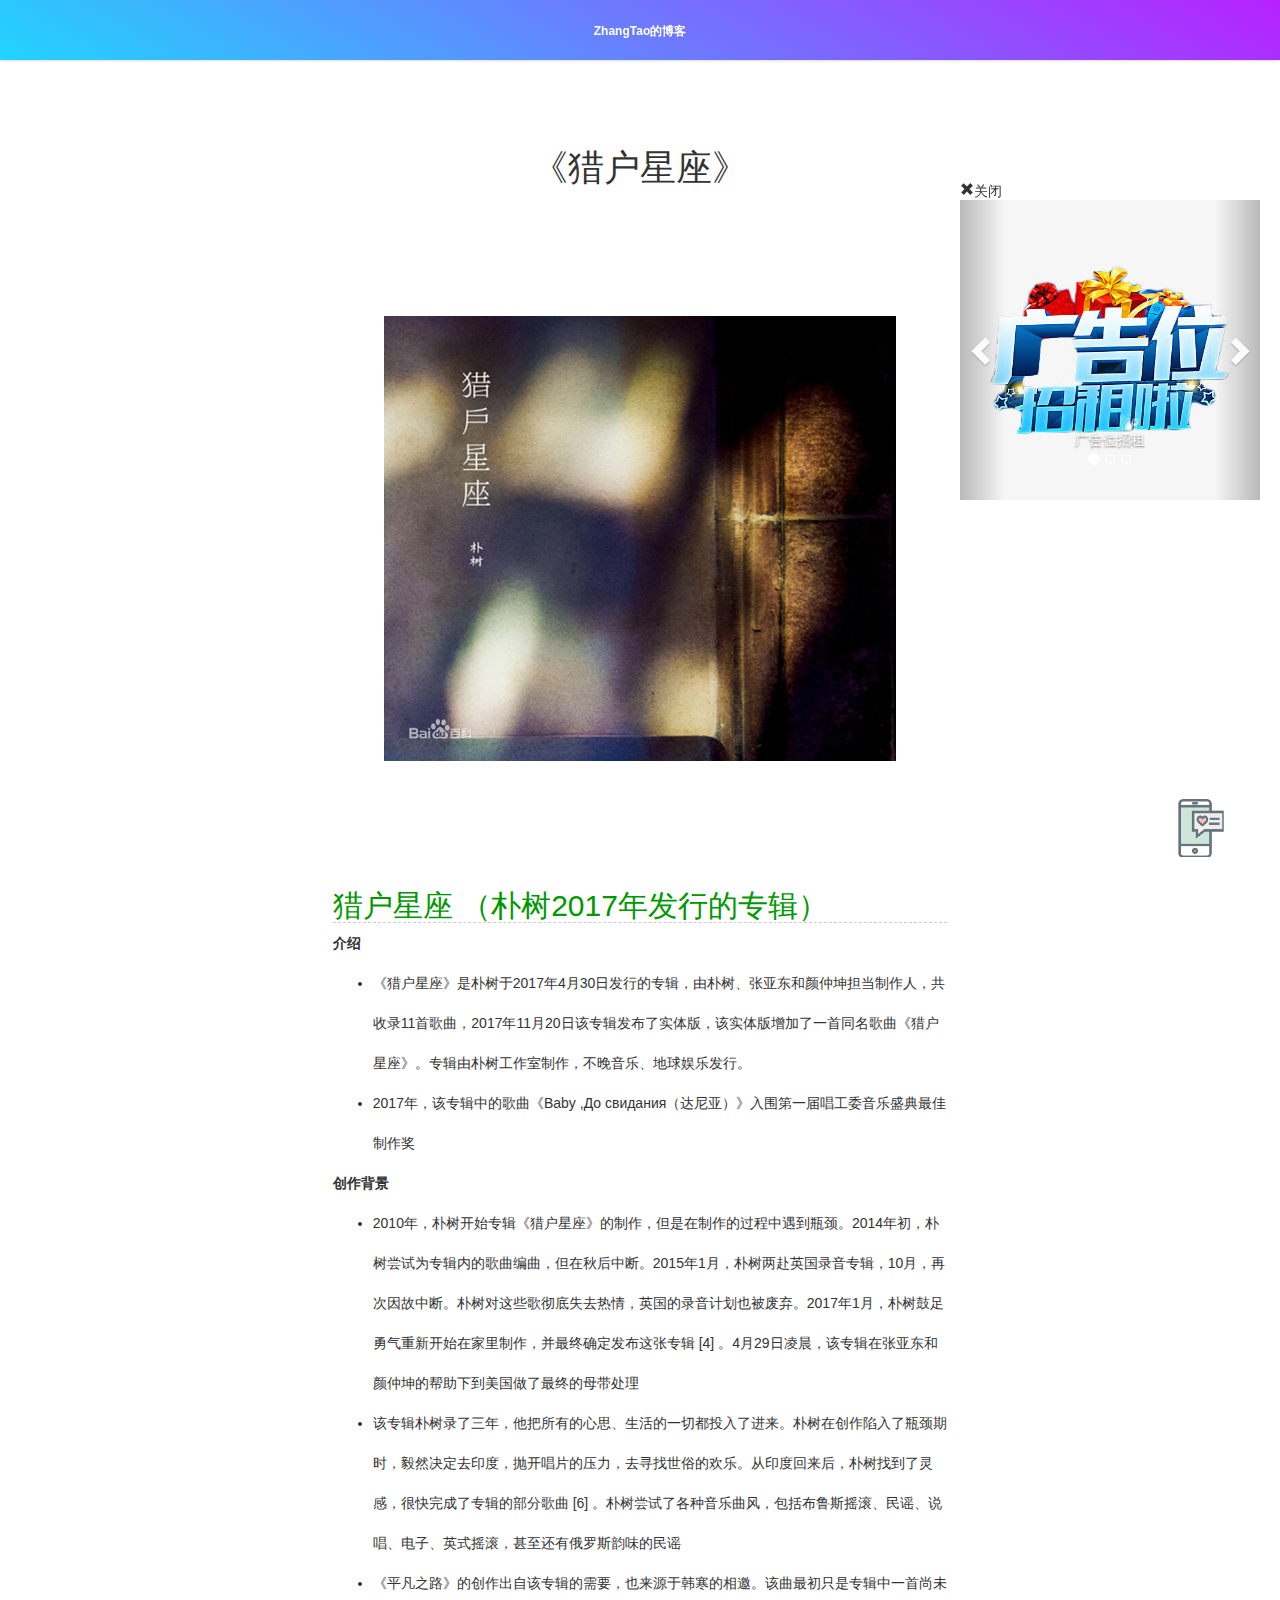
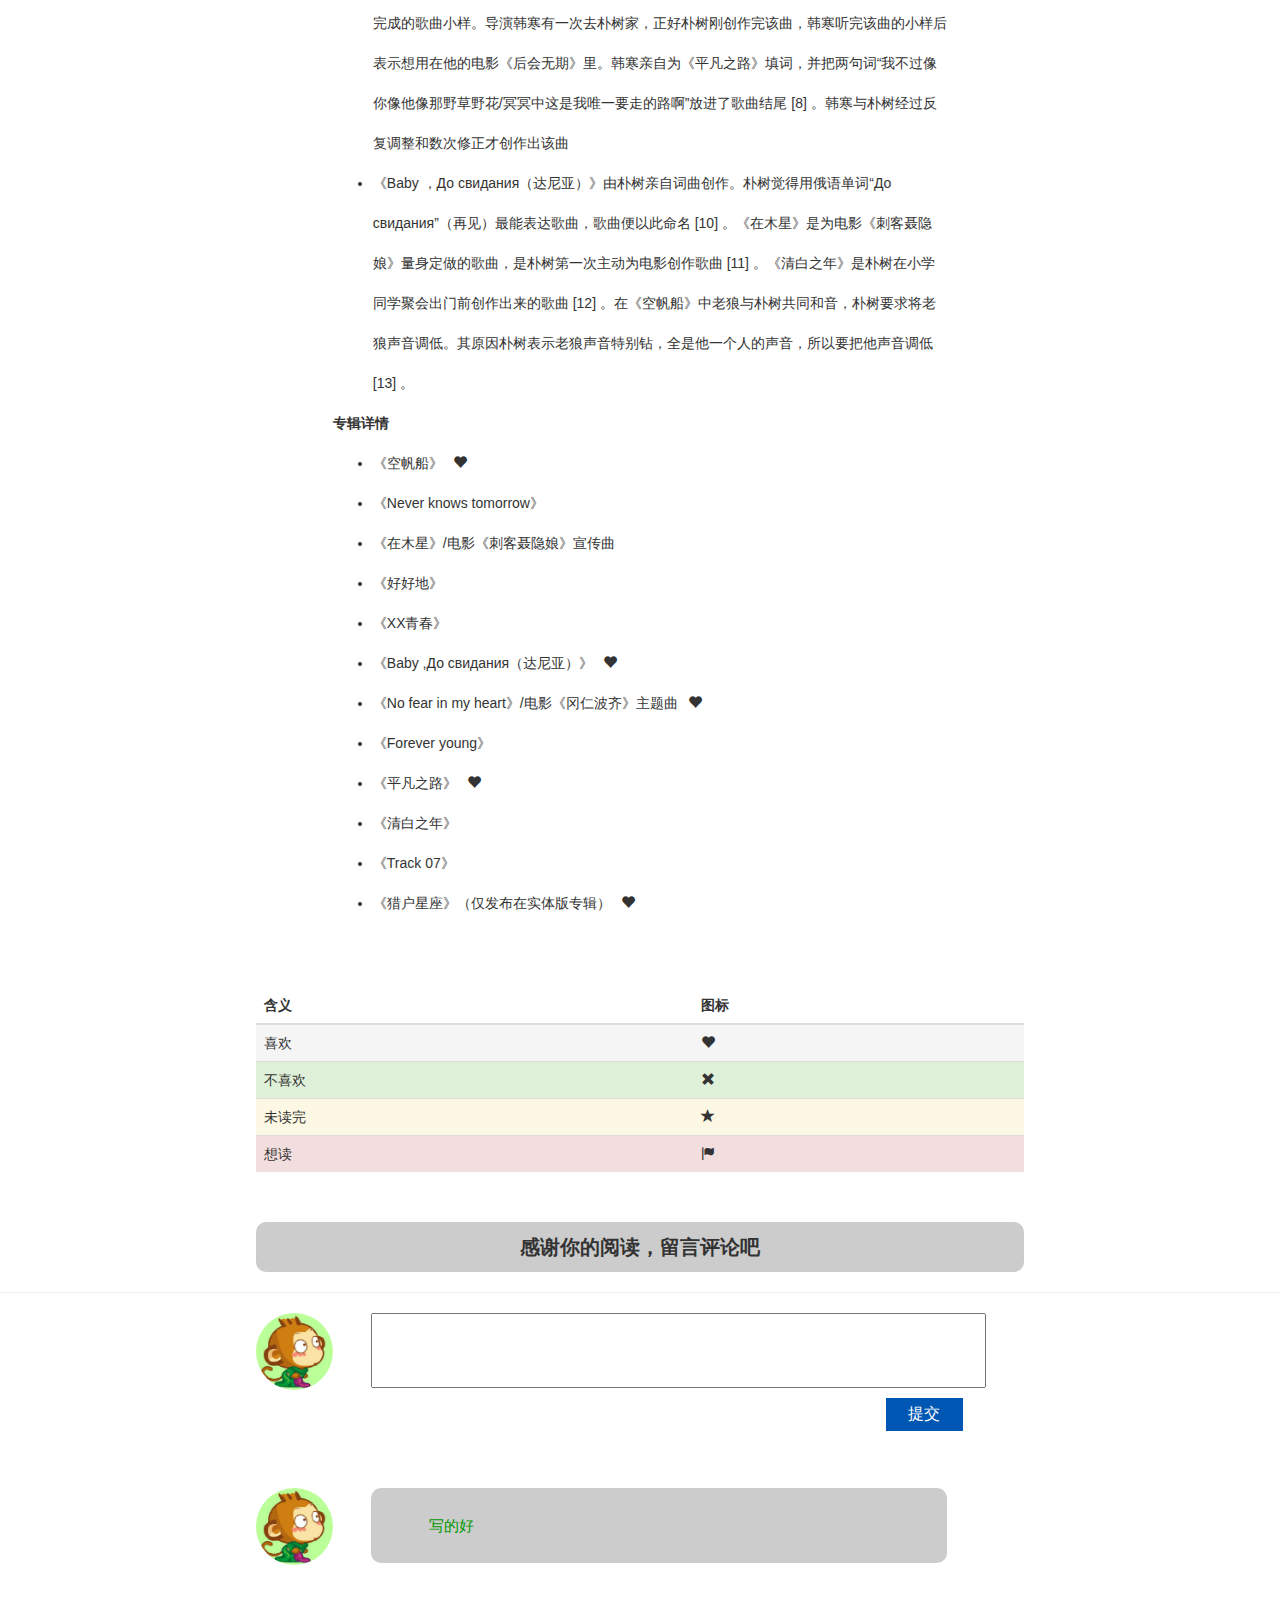
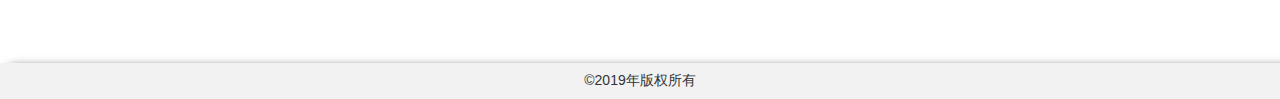
<file: yinyue1.html>
<!DOCTYPE html>
<html>
	<head>
		<meta charset="UTF-8">
		<title></title>
		<link rel="stylesheet" type="text/css" href="css/two.css"/>
		<link rel="stylesheet" type="text/css" href="css/three.css"/>
		
		<link rel="stylesheet" type="text/css" href="bootstrap/css/bootstrap-theme.css"/>
		<link rel="stylesheet" type="text/css" href="bootstrap/css/bootstrap.css"/>
		<script src="bootstrap/js/jquery-1.9.1.js" type="text/javascript" charset="utf-8"></script>
		<script src="bootstrap/js/bootstrap.js" type="text/javascript" charset="utf-8"></script>
		
		<script src="js/one.js" type="text/javascript" charset="utf-8"></script>
		<link rel="stylesheet" type="text/css" href="css/y1.css"/>
		<link rel="stylesheet" type="text/css" href="css/广告.css"/>
	</head>
	<body>
		<div class="navbar-header">
  			<a href="index.html">ZhangTao的博客</a>
		</div>
		<div class="header">
			<h1>《猎户星座》</h1>
		</div>
		<div class="header-img"><img src="imgs/y1.jpg"/></div>
		<main>
			<div class="main">
			<div class="main-main">
				<h3>猎户星座 （朴树2017年发行的专辑）</h3>
				<p>介绍</p>
				<ul>
					<li>《猎户星座》是朴树于2017年4月30日发行的专辑，由朴树、张亚东和颜仲坤担当制作人，共收录11首歌曲，2017年11月20日该专辑发布了实体版，该实体版增加了一首同名歌曲《猎户星座》。专辑由朴树工作室制作，不晚音乐、地球娱乐发行。</li>
					<li>2017年，该专辑中的歌曲《Baby ,До свидания（达尼亚）》入围第一届唱工委音乐盛典最佳制作奖</li>
				</ul>
				<p>创作背景</p>
				<ul>
					<li>2010年，朴树开始专辑《猎户星座》的制作，但是在制作的过程中遇到瓶颈。2014年初，朴树尝试为专辑内的歌曲编曲，但在秋后中断。2015年1月，朴树两赴英国录音专辑，10月，再次因故中断。朴树对这些歌彻底失去热情，英国的录音计划也被废弃。2017年1月，朴树鼓足勇气重新开始在家里制作，并最终确定发布这张专辑 [4]  。4月29日凌晨，该专辑在张亚东和颜仲坤的帮助下到美国做了最终的母带处理</li>
					<li>该专辑朴树录了三年，他把所有的心思、生活的一切都投入了进来。朴树在创作陷入了瓶颈期时，毅然决定去印度，抛开唱片的压力，去寻找世俗的欢乐。从印度回来后，朴树找到了灵感，很快完成了专辑的部分歌曲 [6]  。朴树尝试了各种音乐曲风，包括布鲁斯摇滚、民谣、说唱、电子、英式摇滚，甚至还有俄罗斯韵味的民谣</li>
					<li>《平凡之路》的创作出自该专辑的需要，也来源于韩寒的相邀。该曲最初只是专辑中一首尚未完成的歌曲小样。导演韩寒有一次去朴树家，正好朴树刚创作完该曲，韩寒听完该曲的小样后表示想用在他的电影《后会无期》里。韩寒亲自为《平凡之路》填词，并把两句词“我不过像你像他像那野草野花/冥冥中这是我唯一要走的路啊”放进了歌曲结尾 [8]  。韩寒与朴树经过反复调整和数次修正才创作出该曲</li>
					<li>《Baby ，До свидания（达尼亚）》由朴树亲自词曲创作。朴树觉得用俄语单词“До свидания”（再见）最能表达歌曲，歌曲便以此命名 [10]  。《在木星》是为电影《刺客聂隐娘》量身定做的歌曲，是朴树第一次主动为电影创作歌曲 [11]  。《清白之年》是朴树在小学同学聚会出门前创作出来的歌曲 [12]  。在《空帆船》中老狼与朴树共同和音，朴树要求将老狼声音调低。其原因朴树表示老狼声音特别钻，全是他一个人的声音，所以要把他声音调低 [13]  。</li>
				</ul>
				<p>专辑详情</p>
				<ul>
					<li>《空帆船》<span class="glyphicon glyphicon-heart"></span></li>
					<li>《Never knows tomorrow》</li>
					<li>《在木星》/电影《刺客聂隐娘》宣传曲</li>
					<li>《好好地》</li>
					<li>《XX青春》</li>
					<li>《Baby ,До свидания（达尼亚）》<span class="glyphicon glyphicon-heart"></span></li>
					<li>《No fear in my heart》/电影《冈仁波齐》主题曲<span class="glyphicon glyphicon-heart"></span></li>
					<li>《Forever young》</li>
					<li>《平凡之路》<span class="glyphicon glyphicon-heart"></span></li>
					<li>《清白之年》</li>
					<li>《Track 07》</li>
					<li>《猎户星座》（仅发布在实体版专辑）<span class="glyphicon glyphicon-heart"></span></li>
				</ul>
			</div>
			</div>
			<div class="biaoge">
			<table class="table">
				  <thead>
				    <tr>
				      <th>含义</th>
				      <th>图标	</th></tr>
				  </thead>
				  <tbody>
				    <tr class="active">
				      <td>喜欢</td>
				      <td><span class="glyphicon glyphicon-heart"></span></td></tr>
				    <tr class="success">
				      <td>不喜欢	</td>
				      <td><span class="glyphicon glyphicon-remove"></span></td></tr>
				    <tr class="warning">
				      <td>未读完</td>
				      <td><span class="glyphicon glyphicon-star"></span></td></tr>
				    <tr class="danger">
				      <td>想读</td>
				      <td><span class="glyphicon glyphicon-flag	"></span></td></tr>
				  </tbody>
				</table>
			</div>
		</main>
		<div>
			<div class="ganxie">
				<p>感谢你的阅读，留言评论吧</p>
			</div>
			<hr />
			<div class="liuyan">
				<div class="liuyan-tx"><img src="imgs/face.jpg"/></div>
				<div class="liuyan-txt"><input type="text" id="txt"/></div>
				<div class="liuyan-btn"><input type="button" value="提交" id="btn"/></div>
			</div>
			<div class="liuyan" id="liuyan">
				<div class="liuyan-tx"><img src="imgs/face.jpg"/></div>
				<div class="liuyan-img"><p>写的好</p></div>
			</div>
			<footer>
				<div class="footer">
					<h5>©2019年版权所有</h5>
				</div>
			</footer>
		</div>
<!--
	描述：右下方手机图标和在线交流	
-->
		<div class="jiaoliu" title="在线交流">
			<a href="#jiaoliu"><img src="imgs/love_message_phone_84px_1209614_easyicon.net.png" ></a>
		</div>
		<div class="jiaoliu-kuang">
			<div class="jiaoliu-kuang-header">
				<h2>在线交流</h2>
				<span class="glyphicon glyphicon-remove" data-toggle="modal" data-target="#myModal"></span>
			</div>
			<div class="jiaoliu-main" id="jiaoliu-main">
				<div class="c2">
					<div class="jiaoliu-main-img"><img src="imgs/face.jpg"/></div>
					<div class="jiaoliu-main-kk" style="float: right;">
						<div class="tag">
	 					<p class="arrow">
	     					<em></em><span>离线请留言</span>
	    				</p>
						</div>
					</div>
				</div>
			</div>
			<div class="jiaoliu-footer">
				<input type="text"  id="txt1" value="" />
				<span id="btn1" class="jiaoliu-footer-btn">提交</span>
			</div>
		</div>
		<div class="modal fade" id="myModal" tabindex="-1" role="dialog" aria-labelledby="myModalLabel" aria-hidden="true">
			<div class="modal-dialog">
				<div class="modal-content">
					<div class="modal-header">
						<h4 class="modal-title" id="myModalLabel">
							提示
						</h4>
					</div>
					<div class="modal-body">
						要关闭吗？
					</div>
					<div class="modal-footer">
						<button type="button" class="btn btn-default" data-dismiss="modal" id="cloce">关闭
						</button>
					</div>
				</div>
			</div>
		</div>
		<div class="gg">
			<div class="gb" id="btn2"><span class="glyphicon glyphicon-remove">关闭</span></div>
			<div class="gg-img">
				<div id="myCarousel" class="carousel slide">
				    <!-- 轮播（Carousel）指标 -->
				    <ol class="carousel-indicators">
				        <li data-target="#myCarousel" data-slide-to="0" class="active"></li>
				        <li data-target="#myCarousel" data-slide-to="1"></li>
				        <li data-target="#myCarousel" data-slide-to="2"></li>
				    </ol>   
				    <!-- 轮播（Carousel）项目 -->
				    <div class="carousel-inner">
				        <div class="item active">
				            <img src="imgs/g1.jpg" alt="First slide">
				            <div class="carousel-caption">广告位招租</div>
				        </div>
				        <div class="item">
				            <img src="imgs/g2.jpg" alt="Second slide">
				            <div class="carousel-caption">广告位招租</div>
				        </div>
				        <div class="item">
				            <img src="imgs/g3.jpg" alt="Third slide">
				            <div class="carousel-caption">广告位招租</div>
				        </div>
				    </div>
				    <!-- 轮播（Carousel）导航 -->
				    <a class="left carousel-control" href="#myCarousel" role="button" data-slide="prev">
				        <span class="glyphicon glyphicon-chevron-left" aria-hidden="true"></span>
				        <span class="sr-only">Previous</span>
				    </a>
				    <a class="right carousel-control" href="#myCarousel" role="button" data-slide="next">
				        <span class="glyphicon glyphicon-chevron-right" aria-hidden="true"></span>
				        <span class="sr-only">Next</span>
				    </a>
				</div>
			</div>
		</div>
	</body>
</html>
</file>
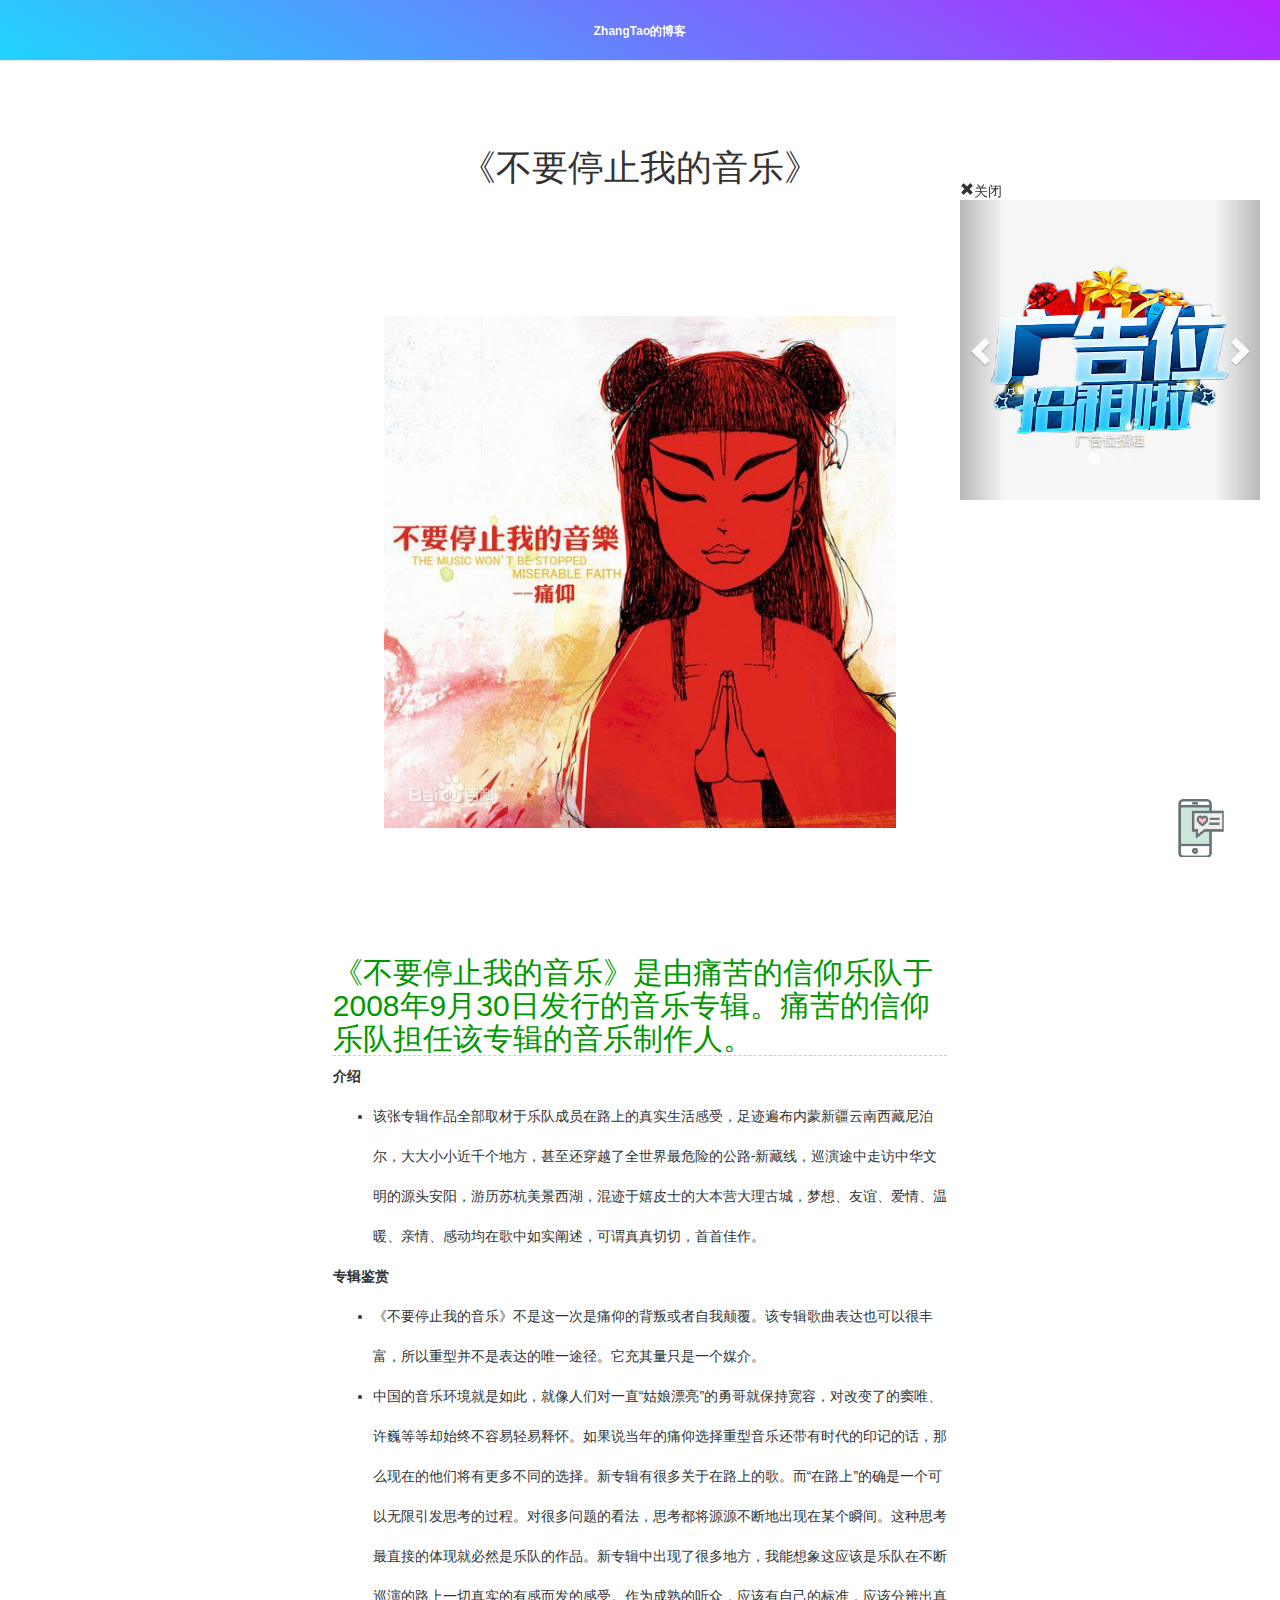
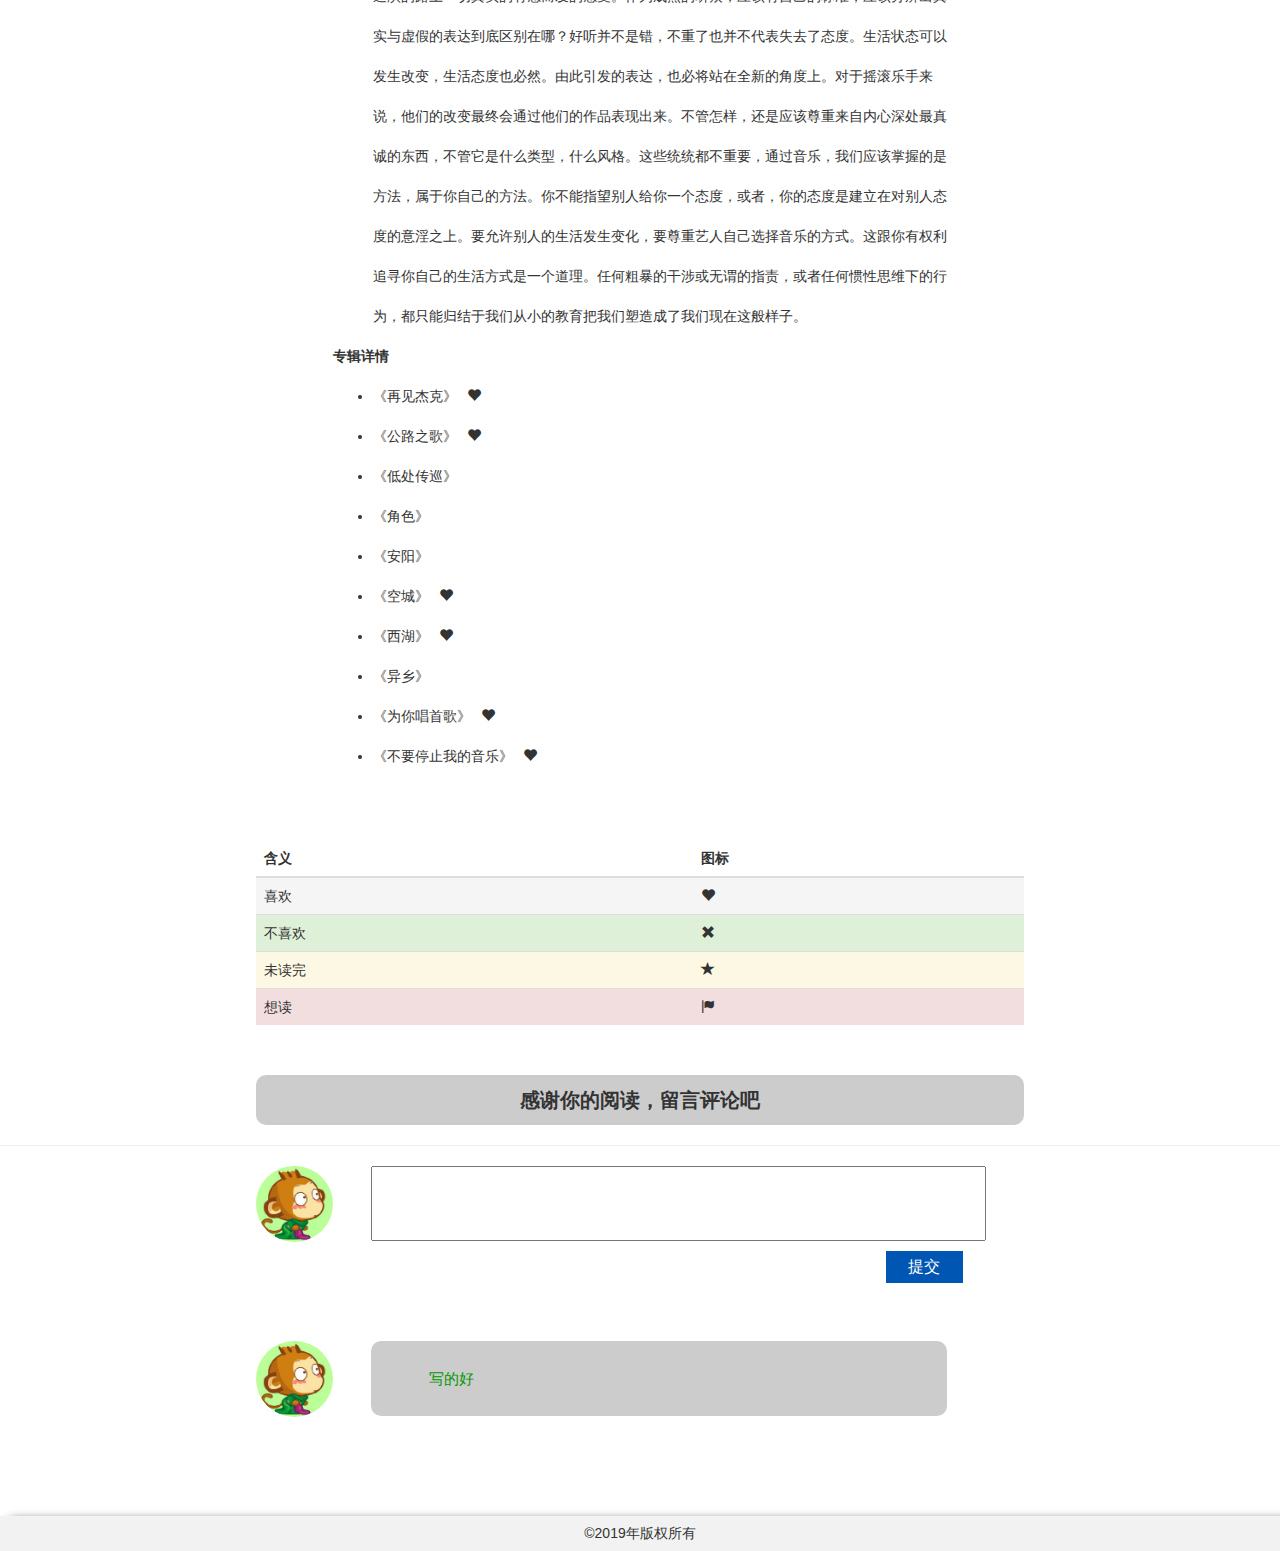
<file: yinyue2.html>
<!DOCTYPE html>
<html>
	<head>
		<meta charset="UTF-8">
		<title>爱音乐</title>
		<link rel="stylesheet" type="text/css" href="css/two.css"/>
		<link rel="stylesheet" type="text/css" href="css/three.css"/>
		
		<link rel="stylesheet" type="text/css" href="bootstrap/css/bootstrap-theme.css"/>
		<link rel="stylesheet" type="text/css" href="bootstrap/css/bootstrap.css"/>
		<script src="bootstrap/js/jquery-1.9.1.js" type="text/javascript" charset="utf-8"></script>
		<script src="bootstrap/js/bootstrap.js" type="text/javascript" charset="utf-8"></script>
		
		<script src="js/one.js" type="text/javascript" charset="utf-8"></script>
		<link rel="stylesheet" type="text/css" href="css/y1.css"/>
		<link rel="stylesheet" type="text/css" href="css/广告.css"/>
	</head>
	<body>
		<div class="navbar-header">
  			<a href="index.html">ZhangTao的博客</a>
		</div>
		<div class="header">
			<h1>《不要停止我的音乐》</h1>
		</div>
		<div class="header-img"><img src="imgs/y2.jpg"/></div>
		<main>
			<div class="main">
			<div class="main-main">
				<h3>《不要停止我的音乐》是由痛苦的信仰乐队于2008年9月30日发行的音乐专辑。痛苦的信仰乐队担任该专辑的音乐制作人。</h3>
				<p>介绍</p>
				<ul>
					<li>该张专辑作品全部取材于乐队成员在路上的真实生活感受，足迹遍布内蒙新疆云南西藏尼泊尔，大大小小近千个地方，甚至还穿越了全世界最危险的公路-新藏线，巡演途中走访中华文明的源头安阳，游历苏杭美景西湖，混迹于嬉皮士的大本营大理古城，梦想、友谊、爱情、温暖、亲情、感动均在歌中如实阐述，可谓真真切切，首首佳作。</li>
				</ul>
				<p>专辑鉴赏</p>
				<ul>
					<li>《不要停止我的音乐》不是这一次是痛仰的背叛或者自我颠覆。该专辑歌曲表达也可以很丰富，所以重型并不是表达的唯一途径。它充其量只是一个媒介。</li>
					<li>中国的音乐环境就是如此，就像人们对一直“姑娘漂亮”的勇哥就保持宽容，对改变了的窦唯、许巍等等却始终不容易轻易释怀。如果说当年的痛仰选择重型音乐还带有时代的印记的话，那么现在的他们将有更多不同的选择。新专辑有很多关于在路上的歌。而“在路上”的确是一个可以无限引发思考的过程。对很多问题的看法，思考都将源源不断地出现在某个瞬间。这种思考最直接的体现就必然是乐队的作品。新专辑中出现了很多地方，我能想象这应该是乐队在不断巡演的路上一切真实的有感而发的感受。作为成熟的听众，应该有自己的标准，应该分辨出真实与虚假的表达到底区别在哪？好听并不是错，不重了也并不代表失去了态度。生活状态可以发生改变，生活态度也必然。由此引发的表达，也必将站在全新的角度上。对于摇滚乐手来说，他们的改变最终会通过他们的作品表现出来。不管怎样，还是应该尊重来自内心深处最真诚的东西，不管它是什么类型，什么风格。这些统统都不重要，通过音乐，我们应该掌握的是方法，属于你自己的方法。你不能指望别人给你一个态度，或者，你的态度是建立在对别人态度的意淫之上。要允许别人的生活发生变化，要尊重艺人自己选择音乐的方式。这跟你有权利追寻你自己的生活方式是一个道理。任何粗暴的干涉或无谓的指责，或者任何惯性思维下的行为，都只能归结于我们从小的教育把我们塑造成了我们现在这般样子。</li>
				</ul>
				<p>专辑详情</p>
				<ul>
					<li>《再见杰克》<span class="glyphicon glyphicon-heart"></span></li>
					<li>《公路之歌》<span class="glyphicon glyphicon-heart"></li>
					<li>《低处传巡》</li>
					<li>《角色》</li>
					<li>《安阳》</li>
					<li>《空城》<span class="glyphicon glyphicon-heart"></span></li>
					<li>《西湖》<span class="glyphicon glyphicon-heart"></span></li>
					<li>《异乡》</li>
					<li>《为你唱首歌》<span class="glyphicon glyphicon-heart"></span></li>
					<li>《不要停止我的音乐》<span class="glyphicon glyphicon-heart"></li>
				</ul>
			</div>
			</div>
			<div class="biaoge">
			<table class="table">
				  <thead>
				    <tr>
				      <th>含义</th>
				      <th>图标	</th></tr>
				  </thead>
				  <tbody>
				    <tr class="active">
				      <td>喜欢</td>
				      <td><span class="glyphicon glyphicon-heart"></span></td></tr>
				    <tr class="success">
				      <td>不喜欢	</td>
				      <td><span class="glyphicon glyphicon-remove"></span></td></tr>
				    <tr class="warning">
				      <td>未读完</td>
				      <td><span class="glyphicon glyphicon-star"></span></td></tr>
				    <tr class="danger">
				      <td>想读</td>
				      <td><span class="glyphicon glyphicon-flag	"></span></td></tr>
				  </tbody>
				</table>
			</div>
		</main>
		<div>
			<div class="ganxie">
				<p>感谢你的阅读，留言评论吧</p>
			</div>
			<hr />
			<div class="liuyan">
				<div class="liuyan-tx"><img src="imgs/face.jpg"/></div>
				<div class="liuyan-txt"><input type="text" id="txt"/></div>
				<div class="liuyan-btn"><input type="button" value="提交" id="btn"/></div>
			</div>
			<div class="liuyan" id="liuyan">
				<div class="liuyan-tx"><img src="imgs/face.jpg"/></div>
				<div class="liuyan-img"><p>写的好</p></div>
			</div>
			<footer>
				<div class="footer">
					<h5>©2019年版权所有</h5>
				</div>
			</footer>
		</div>
<!--
	描述：右下方手机图标和在线交流	
-->
		<div class="jiaoliu" title="在线交流">
			<a href="#jiaoliu"><img src="imgs/love_message_phone_84px_1209614_easyicon.net.png" ></a>
		</div>
		<div class="jiaoliu-kuang">
			<div class="jiaoliu-kuang-header">
				<h2>在线交流</h2>
				<span class="glyphicon glyphicon-remove" data-toggle="modal" data-target="#myModal"></span>
			</div>
			<div class="jiaoliu-main" id="jiaoliu-main">
				<div class="c2">
					<div class="jiaoliu-main-img"><img src="imgs/face.jpg"/></div>
					<div class="jiaoliu-main-kk" style="float: right;">
						<div class="tag">
	 					<p class="arrow">
	     					<em></em><span>离线请留言</span>
	    				</p>
						</div>
					</div>
				</div>
			</div>
			<div class="jiaoliu-footer">
				<input type="text"  id="txt1" value="" />
				<span id="btn1" class="jiaoliu-footer-btn">提交</span>
			</div>
		</div>
		<div class="modal fade" id="myModal" tabindex="-1" role="dialog" aria-labelledby="myModalLabel" aria-hidden="true">
			<div class="modal-dialog">
				<div class="modal-content">
					<div class="modal-header">
						<h4 class="modal-title" id="myModalLabel">
							提示
						</h4>
					</div>
					<div class="modal-body">
						要关闭吗？
					</div>
					<div class="modal-footer">
						<button type="button" class="btn btn-default" data-dismiss="modal" id="cloce">关闭
						</button>
					</div>
				</div>
			</div>
		</div>
		<div class="gg">
			<div class="gb" id="btn2"><span class="glyphicon glyphicon-remove">关闭</span></div>
			<div class="gg-img">
				<div id="myCarousel" class="carousel slide">
				    <!-- 轮播（Carousel）指标 -->
				    <ol class="carousel-indicators">
				        <li data-target="#myCarousel" data-slide-to="0" class="active"></li>
				        <li data-target="#myCarousel" data-slide-to="1"></li>
				        <li data-target="#myCarousel" data-slide-to="2"></li>
				    </ol>   
				    <!-- 轮播（Carousel）项目 -->
				    <div class="carousel-inner">
				        <div class="item active">
				            <img src="imgs/g1.jpg" alt="First slide">
				            <div class="carousel-caption">广告位招租</div>
				        </div>
				        <div class="item">
				            <img src="imgs/g2.jpg" alt="Second slide">
				            <div class="carousel-caption">广告位招租</div>
				        </div>
				        <div class="item">
				            <img src="imgs/g3.jpg" alt="Third slide">
				            <div class="carousel-caption">广告位招租</div>
				        </div>
				    </div>
				    <!-- 轮播（Carousel）导航 -->
				    <a class="left carousel-control" href="#myCarousel" role="button" data-slide="prev">
				        <span class="glyphicon glyphicon-chevron-left" aria-hidden="true"></span>
				        <span class="sr-only">Previous</span>
				    </a>
				    <a class="right carousel-control" href="#myCarousel" role="button" data-slide="next">
				        <span class="glyphicon glyphicon-chevron-right" aria-hidden="true"></span>
				        <span class="sr-only">Next</span>
				    </a>
				</div>
			</div>
		</div>
	</body>
</html>
</file>
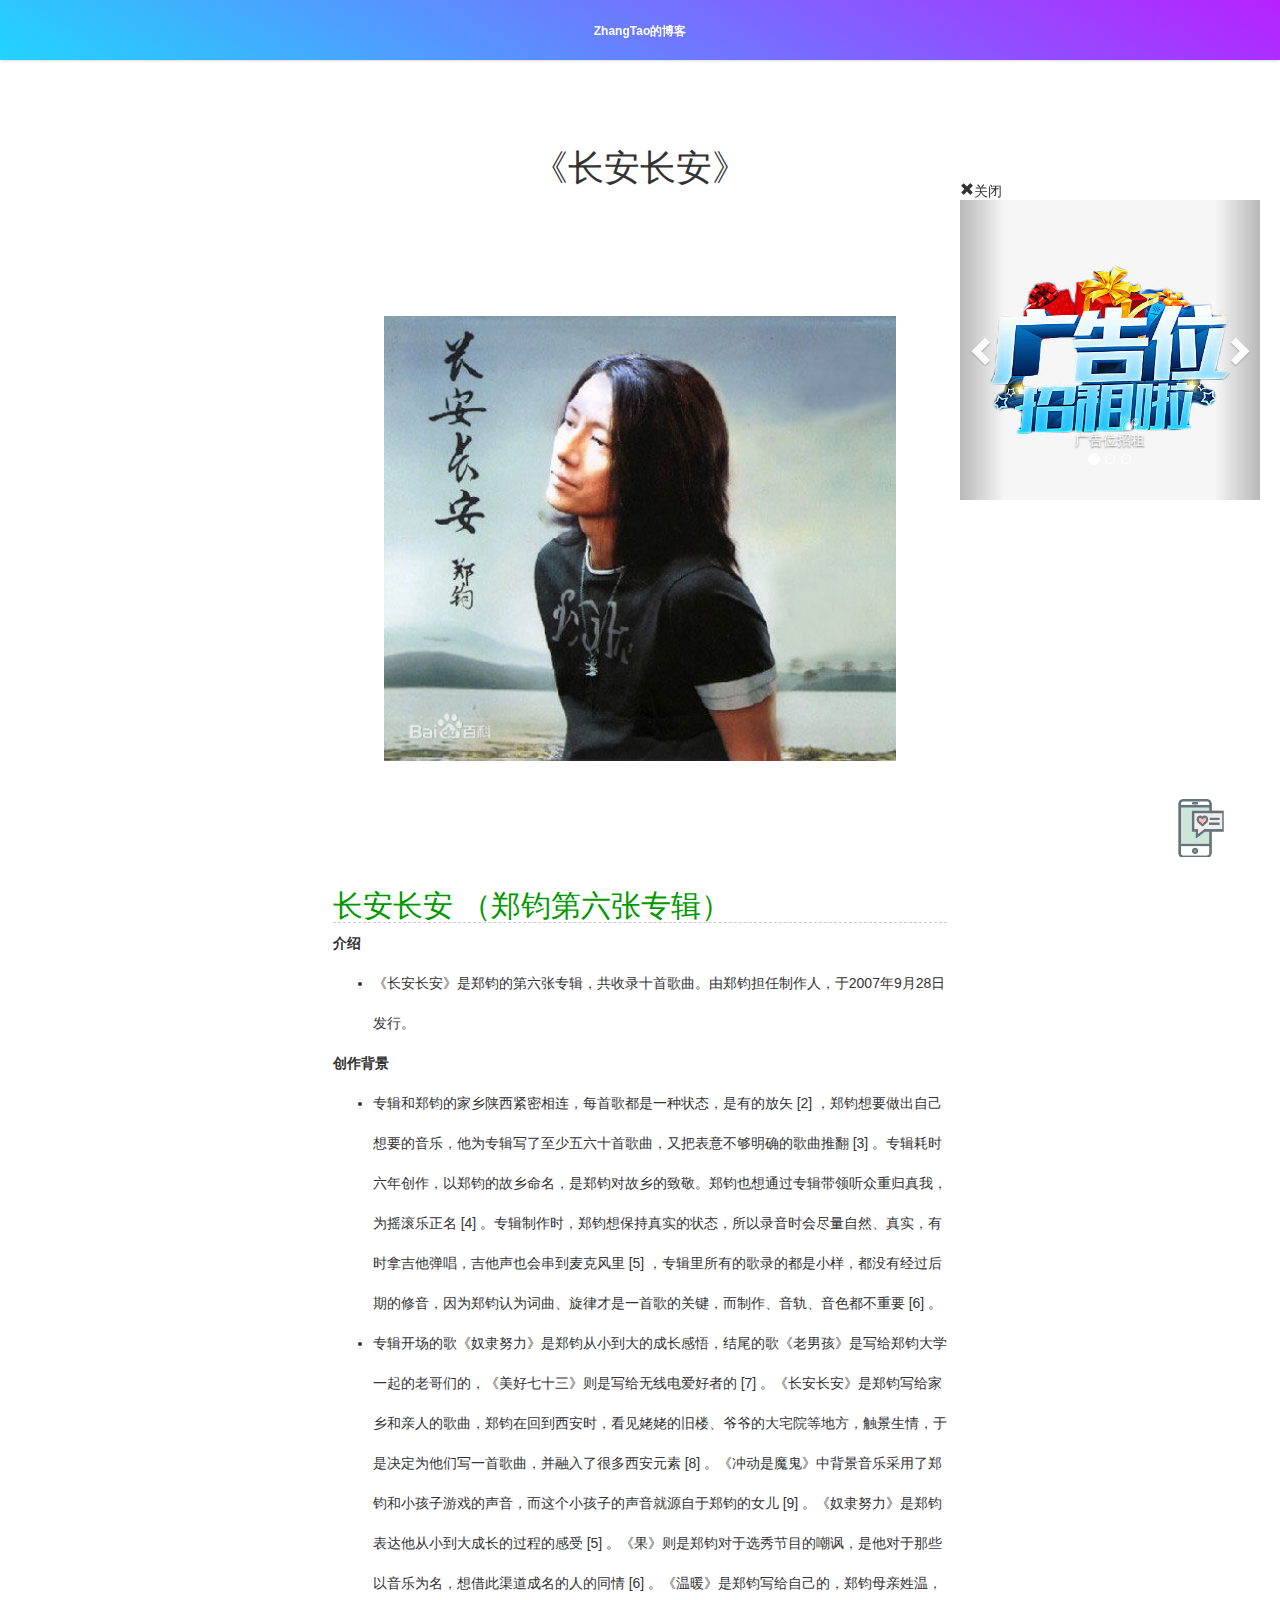
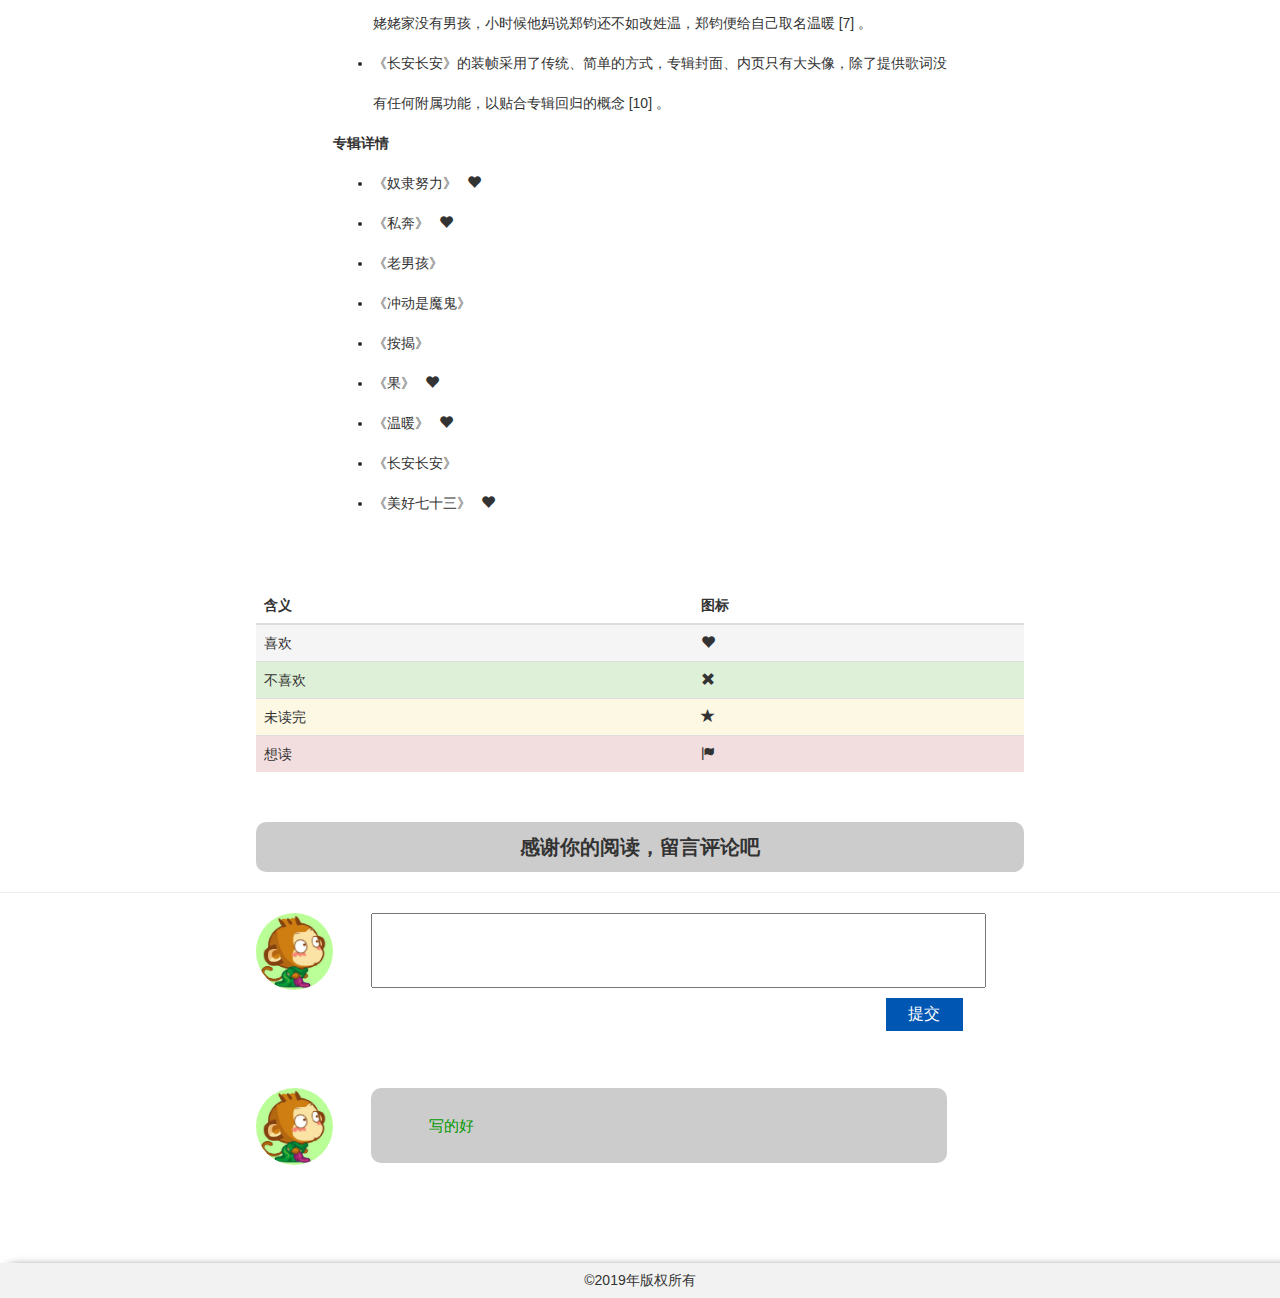
<file: yinyue3.html>
<!DOCTYPE html>
<html>
	<head>
		<meta charset="UTF-8">
		<title>爱音乐</title>
		<link rel="stylesheet" type="text/css" href="css/two.css"/>
		<link rel="stylesheet" type="text/css" href="css/three.css"/>
		
		<link rel="stylesheet" type="text/css" href="bootstrap/css/bootstrap-theme.css"/>
		<link rel="stylesheet" type="text/css" href="bootstrap/css/bootstrap.css"/>
		<script src="bootstrap/js/jquery-1.9.1.js" type="text/javascript" charset="utf-8"></script>
		<script src="bootstrap/js/bootstrap.js" type="text/javascript" charset="utf-8"></script>
		
		<script src="js/one.js" type="text/javascript" charset="utf-8"></script>
		<link rel="stylesheet" type="text/css" href="css/y1.css"/>
		<link rel="stylesheet" type="text/css" href="css/广告.css"/>
	</head>
	<body>
		<div class="navbar-header">
  			<a href="index.html">ZhangTao的博客</a>
		</div>
		<div class="header">
			<h1>《长安长安》</h1>
		</div>
		<div class="header-img"><img src="imgs/y3.jpg"/></div>
		<main>
			<div class="main">
			<div class="main-main">
				<h3>长安长安 （郑钧第六张专辑）</h3>
				<p>介绍</p>
				<ul>
					<li>《长安长安》是郑钧的第六张专辑，共收录十首歌曲。由郑钧担任制作人，于2007年9月28日发行。</li>
				</ul>
				<p>创作背景</p>
				<ul>
					<li>专辑和郑钧的家乡陕西紧密相连，每首歌都是一种状态，是有的放矢 [2]  ，郑钧想要做出自己想要的音乐，他为专辑写了至少五六十首歌曲，又把表意不够明确的歌曲推翻 [3]  。专辑耗时六年创作，以郑钧的故乡命名，是郑钧对故乡的致敬。郑钧也想通过专辑带领听众重归真我，为摇滚乐正名 [4]  。专辑制作时，郑钧想保持真实的状态，所以录音时会尽量自然、真实，有时拿吉他弹唱，吉他声也会串到麦克风里 [5]  ，专辑里所有的歌录的都是小样，都没有经过后期的修音，因为郑钧认为词曲、旋律才是一首歌的关键，而制作、音轨、音色都不重要 [6]  。</li>
					<li>专辑开场的歌《奴隶努力》是郑钧从小到大的成长感悟，结尾的歌《老男孩》是写给郑钧大学一起的老哥们的，《美好七十三》则是写给无线电爱好者的 [7]  。《长安长安》是郑钧写给家乡和亲人的歌曲，郑钧在回到西安时，看见姥姥的旧楼、爷爷的大宅院等地方，触景生情，于是决定为他们写一首歌曲，并融入了很多西安元素 [8]  。《冲动是魔鬼》中背景音乐采用了郑钧和小孩子游戏的声音，而这个小孩子的声音就源自于郑钧的女儿 [9]  。《奴隶努力》是郑钧表达他从小到大成长的过程的感受 [5]  。《果》则是郑钧对于选秀节目的嘲讽，是他对于那些以音乐为名，想借此渠道成名的人的同情 [6]  。《温暖》是郑钧写给自己的，郑钧母亲姓温，姥姥家没有男孩，小时候他妈说郑钧还不如改姓温，郑钧便给自己取名温暖 [7]  。</li>
					<li>《长安长安》的装帧采用了传统、简单的方式，专辑封面、内页只有大头像，除了提供歌词没有任何附属功能，以贴合专辑回归的概念 [10]  。</li>
				</ul>
				<p>专辑详情</p>
				<ul>
					<li>《奴隶努力》<span class="glyphicon glyphicon-heart"></span></li>
					<li>《私奔》<span class="glyphicon glyphicon-heart"></li>
					<li>《老男孩》</li>
					<li>《冲动是魔鬼》</li>
					<li>《按揭》</li>
					<li>《果》<span class="glyphicon glyphicon-heart"></span></li>
					<li>《温暖》<span class="glyphicon glyphicon-heart"></span></li>
					<li>《长安长安》</li>
					<li>《美好七十三》<span class="glyphicon glyphicon-heart"></span></li>
				</ul>
			</div>
			</div>
			<div class="biaoge">
			<table class="table">
				  <thead>
				    <tr>
				      <th>含义</th>
				      <th>图标	</th></tr>
				  </thead>
				  <tbody>
				    <tr class="active">
				      <td>喜欢</td>
				      <td><span class="glyphicon glyphicon-heart"></span></td></tr>
				    <tr class="success">
				      <td>不喜欢	</td>
				      <td><span class="glyphicon glyphicon-remove"></span></td></tr>
				    <tr class="warning">
				      <td>未读完</td>
				      <td><span class="glyphicon glyphicon-star"></span></td></tr>
				    <tr class="danger">
				      <td>想读</td>
				      <td><span class="glyphicon glyphicon-flag	"></span></td></tr>
				  </tbody>
				</table>
			</div>
		</main>
		<div>
			<div class="ganxie">
				<p>感谢你的阅读，留言评论吧</p>
			</div>
			<hr />
			<div class="liuyan">
				<div class="liuyan-tx"><img src="imgs/face.jpg"/></div>
				<div class="liuyan-txt"><input type="text" id="txt"/></div>
				<div class="liuyan-btn"><input type="button" value="提交" id="btn"/></div>
			</div>
			<div class="liuyan" id="liuyan">
				<div class="liuyan-tx"><img src="imgs/face.jpg"/></div>
				<div class="liuyan-img"><p>写的好</p></div>
			</div>
			<footer>
				<div class="footer">
					<h5>©2019年版权所有</h5>
				</div>
			</footer>
		</div>
<!--
	描述：右下方手机图标和在线交流	
-->
		<div class="jiaoliu" title="在线交流">
			<a href="#jiaoliu"><img src="imgs/love_message_phone_84px_1209614_easyicon.net.png" ></a>
		</div>
		<div class="jiaoliu-kuang">
			<div class="jiaoliu-kuang-header">
				<h2>在线交流</h2>
				<span class="glyphicon glyphicon-remove" data-toggle="modal" data-target="#myModal"></span>
			</div>
			<div class="jiaoliu-main" id="jiaoliu-main">
				<div class="c2">
					<div class="jiaoliu-main-img"><img src="imgs/face.jpg"/></div>
					<div class="jiaoliu-main-kk" style="float: right;">
						<div class="tag">
	 					<p class="arrow">
	     					<em></em><span>离线请留言</span>
	    				</p>
						</div>
					</div>
				</div>
			</div>
			<div class="jiaoliu-footer">
				<input type="text"  id="txt1" value="" />
				<span id="btn1" class="jiaoliu-footer-btn">提交</span>
			</div>
		</div>
		<div class="modal fade" id="myModal" tabindex="-1" role="dialog" aria-labelledby="myModalLabel" aria-hidden="true">
			<div class="modal-dialog">
				<div class="modal-content">
					<div class="modal-header">
						<h4 class="modal-title" id="myModalLabel">
							提示
						</h4>
					</div>
					<div class="modal-body">
						要关闭吗？
					</div>
					<div class="modal-footer">
						<button type="button" class="btn btn-default" data-dismiss="modal" id="cloce">关闭
						</button>
					</div>
				</div>
			</div>
		</div>
		<div class="gg">
			<div class="gb" id="btn2"><span class="glyphicon glyphicon-remove">关闭</span></div>
			<div class="gg-img">
				<div id="myCarousel" class="carousel slide">
				    <!-- 轮播（Carousel）指标 -->
				    <ol class="carousel-indicators">
				        <li data-target="#myCarousel" data-slide-to="0" class="active"></li>
				        <li data-target="#myCarousel" data-slide-to="1"></li>
				        <li data-target="#myCarousel" data-slide-to="2"></li>
				    </ol>   
				    <!-- 轮播（Carousel）项目 -->
				    <div class="carousel-inner">
				        <div class="item active">
				            <img src="imgs/g1.jpg" alt="First slide">
				            <div class="carousel-caption">广告位招租</div>
				        </div>
				        <div class="item">
				            <img src="imgs/g2.jpg" alt="Second slide">
				            <div class="carousel-caption">广告位招租</div>
				        </div>
				        <div class="item">
				            <img src="imgs/g3.jpg" alt="Third slide">
				            <div class="carousel-caption">广告位招租</div>
				        </div>
				    </div>
				    <!-- 轮播（Carousel）导航 -->
				    <a class="left carousel-control" href="#myCarousel" role="button" data-slide="prev">
				        <span class="glyphicon glyphicon-chevron-left" aria-hidden="true"></span>
				        <span class="sr-only">Previous</span>
				    </a>
				    <a class="right carousel-control" href="#myCarousel" role="button" data-slide="next">
				        <span class="glyphicon glyphicon-chevron-right" aria-hidden="true"></span>
				        <span class="sr-only">Next</span>
				    </a>
				</div>
			</div>
		</div>
	</body>
</html>
</file>
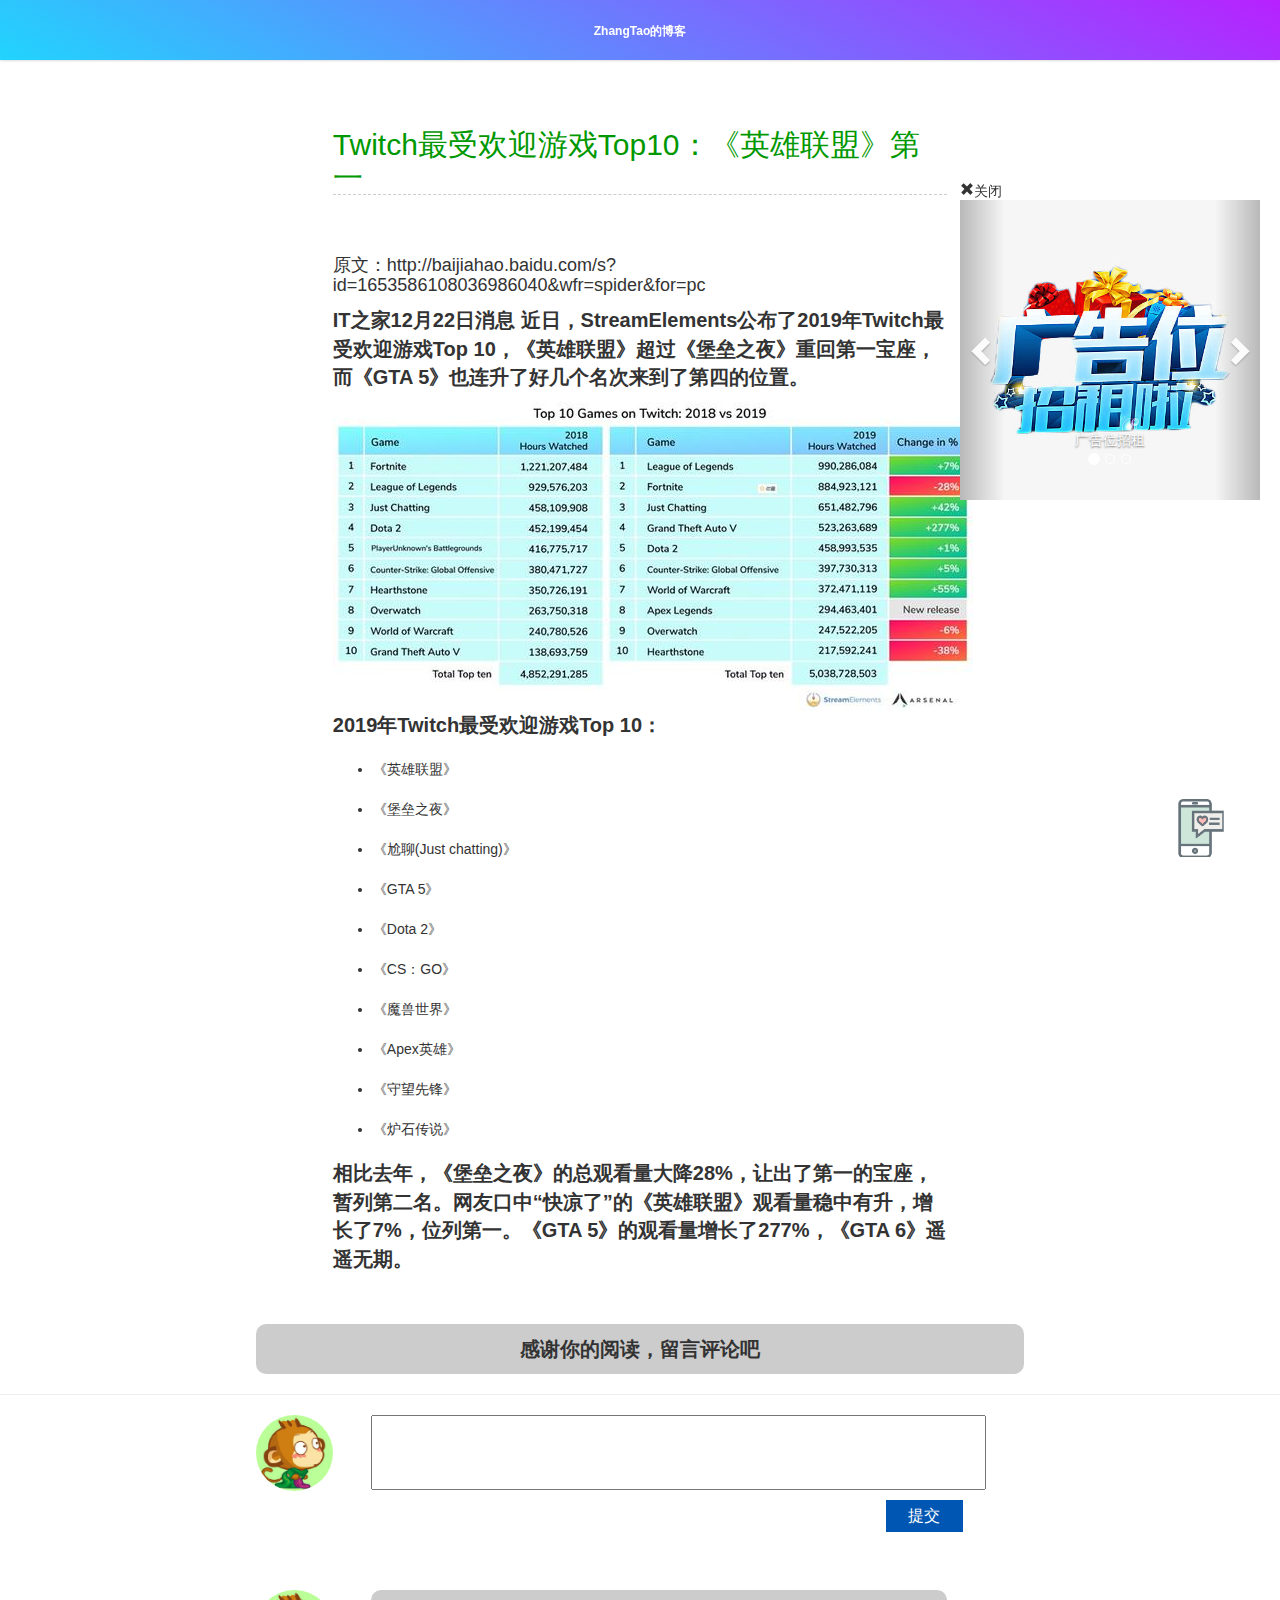
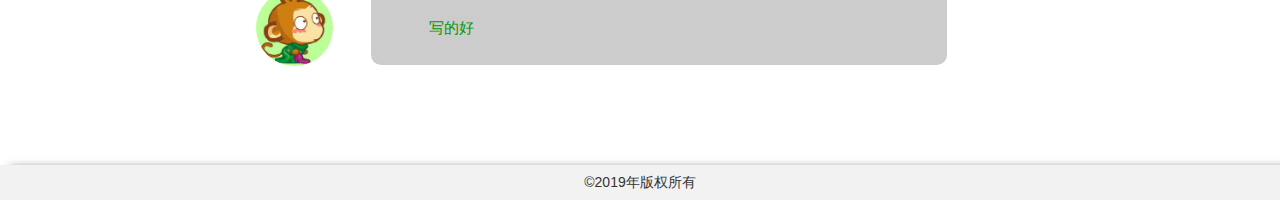
<file: youxi.html>
<!DOCTYPE html>
<html>
	<head>
		<meta charset="UTF-8">
		<title></title>
		<link rel="stylesheet" type="text/css" href="css/two.css"/>
		<link rel="stylesheet" type="text/css" href="css/three.css"/>
		
		<link rel="stylesheet" type="text/css" href="bootstrap/css/bootstrap-theme.css"/>
		<link rel="stylesheet" type="text/css" href="bootstrap/css/bootstrap.css"/>
		<script src="bootstrap/js/jquery-1.9.1.js" type="text/javascript" charset="utf-8"></script>
		<script src="bootstrap/js/bootstrap.js" type="text/javascript" charset="utf-8"></script>
		
		<script src="js/one.js" type="text/javascript" charset="utf-8"></script>
		<link rel="stylesheet" type="text/css" href="css/xuexi.css"/>
		<link rel="stylesheet" type="text/css" href="css/广告.css"/>
	</head>
	<body>
		<div class="navbar-header">
  			<a href="index.html">ZhangTao的博客</a>
		</div>
		<main>
			<div class="main">
			<div class="main-main">
				<h3>Twitch最受欢迎游戏Top10：《英雄联盟》第一</h3>
				<h4>原文：http://baijiahao.baidu.com/s?id=1653586108036986040&wfr=spider&for=pc</h4>
				<p>IT之家12月22日消息 近日，StreamElements公布了2019年Twitch最受欢迎游戏Top 10，《英雄联盟》超过《堡垒之夜》重回第一宝座，而《GTA 5》也连升了好几个名次来到了第四的位置。</p>
				<img src="imgs/y1.jpeg" >
				</ul>
				<p>2019年Twitch最受欢迎游戏Top 10：</p>
				<ul>
					<li>《英雄联盟》</li>
					<li>《堡垒之夜》</li>
					<li>《尬聊(Just chatting)》</li>
					<li>《GTA 5》</li>
					<li>《Dota 2》</li>
					<li>《CS：GO》</li>
					<li>《魔兽世界》</li>
					<li>《Apex英雄》</li>
					<li>《守望先锋》</li>
					<li>《炉石传说》</li>
				</ul>
				<p>相比去年，《堡垒之夜》的总观看量大降28%，让出了第一的宝座，暂列第二名。网友口中“快凉了”的《英雄联盟》观看量稳中有升，增长了7%，位列第一。《GTA 5》的观看量增长了277%，《GTA 6》遥遥无期。</p>
			</div>
			</div>
		</main>
		<div>
			<div class="ganxie">
				<p>感谢你的阅读，留言评论吧</p>
			</div>
			<hr />
			<div class="liuyan">
				<div class="liuyan-tx"><img src="imgs/face.jpg"/></div>
				<div class="liuyan-txt"><input type="text" id="txt"/></div>
				<div class="liuyan-btn"><input type="button" value="提交" id="btn"/></div>
			</div>
			<div class="liuyan" id="liuyan">
				<div class="liuyan-tx"><img src="imgs/face.jpg"/></div>
				<div class="liuyan-img"><p>写的好</p></div>
			</div>
			<footer>
				<div class="footer">
					<h5>©2019年版权所有</h5>
				</div>
			</footer>
		</div>
<!--
	描述：右下方手机图标和在线交流	
-->
		<div class="jiaoliu" title="在线交流">
			<a href="#jiaoliu"><img src="imgs/love_message_phone_84px_1209614_easyicon.net.png" ></a>
		</div>
		<div class="jiaoliu-kuang">
			<div class="jiaoliu-kuang-header">
				<h2>在线交流</h2>
				<span class="glyphicon glyphicon-remove" data-toggle="modal" data-target="#myModal"></span>
			</div>
			<div class="jiaoliu-main" id="jiaoliu-main">
				<div class="c2">
					<div class="jiaoliu-main-img"><img src="imgs/face.jpg"/></div>
					<div class="jiaoliu-main-kk" style="float: right;">
						<div class="tag">
	 					<p class="arrow">
	     					<em></em><span>离线请留言</span>
	    				</p>
						</div>
					</div>
				</div>
			</div>
			<div class="jiaoliu-footer">
				<input type="text"  id="txt1" value="" />
				<span id="btn1" class="jiaoliu-footer-btn">提交</span>
			</div>
		</div>
		<div class="modal fade" id="myModal" tabindex="-1" role="dialog" aria-labelledby="myModalLabel" aria-hidden="true">
			<div class="modal-dialog">
				<div class="modal-content">
					<div class="modal-header">
						<h4 class="modal-title" id="myModalLabel">
							提示
						</h4>
					</div>
					<div class="modal-body">
						要关闭吗？
					</div>
					<div class="modal-footer">
						<button type="button" class="btn btn-default" data-dismiss="modal" id="cloce">关闭
						</button>
					</div>
				</div>
			</div>
		</div>
		<div class="gg">
			<div class="gb" id="btn2"><span class="glyphicon glyphicon-remove">关闭</span></div>
			<div class="gg-img">
				<div id="myCarousel" class="carousel slide">
				    <!-- 轮播（Carousel）指标 -->
				    <ol class="carousel-indicators">
				        <li data-target="#myCarousel" data-slide-to="0" class="active"></li>
				        <li data-target="#myCarousel" data-slide-to="1"></li>
				        <li data-target="#myCarousel" data-slide-to="2"></li>
				    </ol>   
				    <!-- 轮播（Carousel）项目 -->
				    <div class="carousel-inner">
				        <div class="item active">
				            <img src="imgs/g1.jpg" alt="First slide">
				            <div class="carousel-caption">广告位招租</div>
				        </div>
				        <div class="item">
				            <img src="imgs/g2.jpg" alt="Second slide">
				            <div class="carousel-caption">广告位招租</div>
				        </div>
				        <div class="item">
				            <img src="imgs/g3.jpg" alt="Third slide">
				            <div class="carousel-caption">广告位招租</div>
				        </div>
				    </div>
				    <!-- 轮播（Carousel）导航 -->
				    <a class="left carousel-control" href="#myCarousel" role="button" data-slide="prev">
				        <span class="glyphicon glyphicon-chevron-left" aria-hidden="true"></span>
				        <span class="sr-only">Previous</span>
				    </a>
				    <a class="right carousel-control" href="#myCarousel" role="button" data-slide="next">
				        <span class="glyphicon glyphicon-chevron-right" aria-hidden="true"></span>
				        <span class="sr-only">Next</span>
				    </a>
				</div>
			</div>
		</div>
	</body>
</html>
</file>
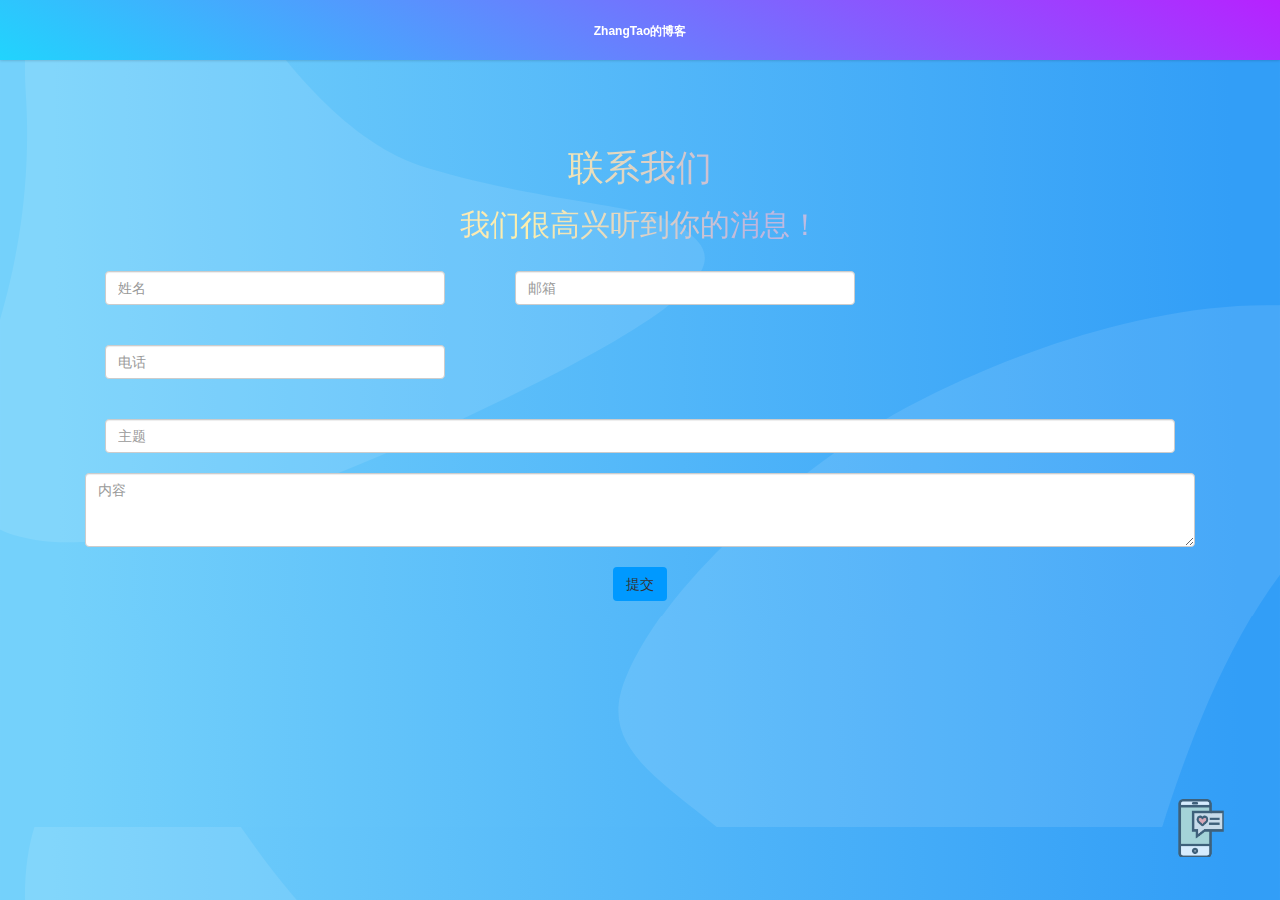
<file: 联系我们.html>
<!DOCTYPE html>
<html>
	<head>
		<meta charset="UTF-8">
		<title></title>
		<link rel="stylesheet" type="text/css" href="css/two.css"/>
		<link rel="stylesheet" type="text/css" href="css/three.css"/>
		
		<link rel="stylesheet" type="text/css" href="bootstrap/css/bootstrap-theme.css"/>
		<link rel="stylesheet" type="text/css" href="bootstrap/css/bootstrap.css"/>
		<script src="bootstrap/js/jquery-1.9.1.js" type="text/javascript" charset="utf-8"></script>
		<script src="bootstrap/js/bootstrap.js" type="text/javascript" charset="utf-8"></script>
		
		<script src="js/one.js" type="text/javascript" charset="utf-8"></script>
		<link rel="stylesheet" type="text/css" href="css/xuexi.css"/>
	</head>
	<style type="text/css">
		.container{
			margin-top: 10%;
			margin-bottom:5%;
		}
		.footer{
			display: none;
		}
		#input1 div{
			margin: 2rem;
		}
		.lianxi{
			background: -webkit-linear-gradient(0deg, #70f7fe, #fbd7c6, #fdefac, #bfb5dd, #bed5f5,#70f7fe);
			color: transparent;
			-webkit-background-clip: text;
			animation: ran 5s linear infinite;
			font-weight: bold;
		}
		@keyframes ran {
                0% {
                	background-position: 0 0;
                }
                100%{
                	background-position: 2000px 0;
                }
            }
	</style>
	<body style="background: url(imgs/blue.svg);background-size: 100%;">
		<div class="navbar-header">
  			<a href="index.html">ZhangTao的博客</a>
		</div>
		<main>
			 <div class="container">
			        <div class="row text-center justify-content-center">
			          <div class="col-md-12 lianxi">
			            <h1>联系我们</h1>
			            <h2>我们很高兴听到你的消息！</h2>
			          </div>
			        </div>
			        <div class="row">
			          <div class="col-md-12">
			            <form>
			              <div class="row col-md-12" id="input1">
			                <div class="col-md-4">
			                  <input type="text" class="form-control" placeholder="姓名">
			                </div>
			                <div class="col-md-4">
			                  <input type="text" class="form-control" placeholder="邮箱">
			                </div>
			                <div class="col-md-4">
			                  <input type="text" class="form-control" placeholder="电话">
			                </div>
			              </div>
			              <div class="col-md-12" id="input1">
			                <div class="col">
			                  <input type="email" class="form-control" placeholder="主题">
			                </div>
			              </div>
			              <div class="col-md-12">
			                <div class="col">
			                  <textarea class="form-control" name="message" rows="3" placeholder="内容"></textarea>
			                </div>
			              </div>
			              <div class="row mt-4" id="input1">
			                <div class="col text-center">
			                  <button type="submit" class="btn btn-dark" style="background: #0099FF;margin: 2rem;">提交</button>
			                </div>
			              </div>
			            </form>
			          </div>
			        </div>
			      </div>
		</main>
			<footer>
				<div class="footer">
					<h5>©2019年版权所有</h5>
				</div>
			</footer>
<!--
	描述：右下方手机图标和在线交流	
-->
		<div class="jiaoliu" title="在线交流">
			<a href="#jiaoliu"><img src="imgs/love_message_phone_84px_1209614_easyicon.net.png" ></a>
		</div>
		<div class="jiaoliu-kuang">
			<div class="jiaoliu-kuang-header">
				<h2>在线交流</h2>
				<span class="glyphicon glyphicon-remove" data-toggle="modal" data-target="#myModal"></span>
			</div>
			<div class="jiaoliu-main" id="jiaoliu-main">
				<div class="c2">
					<div class="jiaoliu-main-img"><img src="imgs/face.jpg"/></div>
					<div class="jiaoliu-main-kk" style="float: right;">
						<div class="tag">
	 					<p class="arrow">
	     					<em></em><span>离线请留言</span>
	    				</p>
						</div>
					</div>
				</div>
			</div>
			<div class="jiaoliu-footer">
				<input type="text"  id="txt1" value="" />
				<span id="btn1" class="jiaoliu-footer-btn">提交</span>
			</div>
		</div>
		<div class="modal fade" id="myModal" tabindex="-1" role="dialog" aria-labelledby="myModalLabel" aria-hidden="true">
			<div class="modal-dialog">
				<div class="modal-content">
					<div class="modal-header">
						<h4 class="modal-title" id="myModalLabel">
							提示
						</h4>
					</div>
					<div class="modal-body">
						要关闭吗？
					</div>
					<div class="modal-footer">
						<button type="button" class="btn btn-default" data-dismiss="modal" id="cloce">关闭
						</button>
					</div>
				</div>
			</div>
		</div>
		
	</body>
</html>
</file>
<file: css/one.css>
body{
	margin: 0 auto;
	padding: 0;
}	
.left-header{
	width: 256px;
    background-size: cover;
    position: fixed;
    top: 0;
    bottom: 0;
    padding: 50px 30px 80px;
    border-right: 1px solid #d9d9d9;
    box-shadow: -1px 1px 6px rgba(0, 0, 0, 0.35);
    text-align: center;
	background: url(../imgs/bg5.jpg) no-repeat;
	background-size: 100% 100%;
}
.avatar-img img{
	border-radius: 50%;
    height: 100px;
    width: 100px;
    padding: 5px;
    background: #fff;
    box-shadow: 0 0 5px #95a5a6;

}
.avatar-img{
	transition: 2s;
}
.avatar-img:hover{
	transform: translateY(-45px);
	transition: 2s;
}
.avatar h3{
	color: #097FE0;
	line-height: 8rem;
	text-align: center;
}
.avatar p{
	color: #10707F;
	text-align: center;
}
.avatar-bottom{
	width: 80%;
	margin-top: 80%;
}
.avatar-bottom li{
	list-style: none;
	width: 20%;
	float: left;
}
.avatar-bottom li img{
	width: 100%;
	transition: 1s;
}
.avatar-bottom li img:hover{
	transform: rotate(360deg);
	box-shadow: #000000 1px 1px 6px;
}
.mian{
	margin-left: 256px;
}
.main-navigation{
	width: 100%;
	height: 4rem;
	line-height: 4rem;
	font-size: 1.8rem;
	font-weight: bold;
	border-bottom: 1px solid #d9d9d9;
    background-color: #fff;
}
.main-navigation li{
	list-style: none;
	float: left;
	margin-left: 4rem;
	color: #009800;
	cursor: pointer;
}
.main-navigation li a{
	color: #009800;
	text-decoration: none;
}
.main-navigation li a:hover{
	color: #0099FF;
}
.main-navigation input{
	float: right;
	margin-right:30%;
    border-radius: 2em;
    border: 1px solid #cccccc;
    width: 15%;
    height: 2.5rem;
    margin-top: 0.7rem;
    padding-left: 1rem;
    font-size: 1rem;
	line-height: 2.5rem;
}
input[type=text]:focus { 
    outline: none;
    border-color: #2ca63b;
    background-color: #fff;
 }
 .nav > li > a {
    position: relative;
    display: block;
    width: 10%;
    float: left;
    text-align: center;
}
.itme{
	margin:4%;
	color: #000000;
	width: 	60%;
}
.itme-tltle{
	width: 60%;
	overflow: hidden;
	text-overflow:ellipsis;
	white-space: nowrap;
}
.itme-tltle a{
	font-size: 2rem;
	color: #009800;
	font-weight: bold;
	text-decoration: none;
}
.info ul{
	padding: 0 ;
	margin: 0;
}
.itme .info li{
	list-style: none;
	float: left;
	margin-left: 0;
	padding: 0;
	margin-right: 2rem;
	font-size: 0.6rem;
	color: #EEAD0E;
}
.info {
	height: 1.5rem;
	border-bottom: 1px dashed #CCCCCC;
}
.info span{
	float: right;
	color: red;
}
/*广告*/

.gg{
	position:fixed;
	top: 200px;
	right: 20px;
	width: 300px;
}
.gb span{
	cursor: pointer;
}
</file>
<file: css/three.css>
/*右下方手机图标和在线交流*/
.jiaoliu{
	position: fixed;
	bottom: 4rem;
	right: 2rem;
	z-index: 9999;
	opacity: 0.8;
}
.jiaoliu img{
	width: 60%;
	height: 60%;
}
.jiaoliu-kuang{
	position: fixed;
	top: 6rem;
	right: 0rem;
	width: 20%;
	height: 90%;
	border-radius: 10px;
	transform:translateX(1000px);
	transition: 2S;
	border: 2px solid #CCCCCC;
	z-index: 9999;
	background: #FFFFFF;
}
.jiaoliu-kuang-header{
	height: 8%;
	width: 100%;
	border-bottom: 1px solid #CCCCCC;
}
.jiaoliu-kuang-header h2{
	float: left;
	font-size: 2rem;
	margin-left: 2rem;
	font-weight: bold;
	line-height: 8%;
}
.jiaoliu-kuang-header span{
	float: right;
	margin-top: 1.5rem;
	margin-right: 2rem;
	line-height: 8%;
}
.jiaoliu-main{
	height: 80%;
	width: 100%;background: #AFD9EE;
	float: left;
	border-bottom: 1px solid #CCCCCC;
}

.tag{ width:auto; height:40px;position:relative; background-color:#09F;border-radius: 10px;}
.tag em{display:block; border-width:10px; position:absolute; bottom:10px; left:-20px;border-style:solid dashed dashed; border-color:transparent #09F transparent transparent;font-size:0; line-height:0;}

.tag2 em{display:block; border-width:10px; position:absolute; bottom:10px; left:260px;border-style:solid dashed dashed; border-color:transparent transparent transparent #09f;font-size:0; line-height:0;
}
.jiaoliu-main-img{
	width: 20%;
	height: 20%;
	float: left;
	margin-top: 2%;
	margin-left: 2%;
}
.jiaoliu-main-img img{
	width: 100%;
	border: 2px solid #FFFFFF;
}
.c2{
	width: 100%;
	height: 20%;
}
.jiaoliu-main-kk{
	width: 70%;
	height: 20%;
	float: left;
	margin:2%;
	font-size: 1rem;
	line-height: 3.5rem;
}
.jiaoliu-main-kk span{
	margin-left: 1rem;
}
.jiaoliu-footer{
	height: 10%;
	width: 80%;
	margin-left: 10%;
	float: left;
	margin-top: 6%;
}
.jiaoliu-footer input{
	width: 80%;
	height: 4rem;
	float: left;
}
.jiaoliu-footer-btn{
	float: left;
	width: 20%;
	height: 4rem;
	background: #0056B3;
	text-align: center;
	line-height: 4rem;
	cursor: pointer;
}
/*1*/


/*版权信息*/
.footer{
	width: 100%;
	float: left;
	background: #F2F2F2;
	text-align: center;
	box-shadow: 10px 5px 10px #000000;
	margin-top: ;
}
/*头部*/
.navbar-header{
	position: fixed;
	box-shadow: 0 0 3px rgba(14, 14, 14, 0.26);
	width: 100%;
	top: 0;
	left: 0;
	text-align: center;
	padding: 2rem;
	background: linear-gradient(30deg, #21D4FD, #B721FF);
	z-index: 999;
}
.navbar-header a{
	font-size: 1.2rem;
	text-decoration: none;
	font-weight: bold;
	color: #FFFFFF;
}
</file>
<file: css/广告.css>
.gg{
	position:fixed;
	top: 20%;
	right: 20px;
	width: 300px;
}
.gb span{
	cursor: pointer;
}
</file>
<file: css/two.css>
.navbar-header{
	position: fixed;
	box-shadow: 0 0 3px rgba(14, 14, 14, 0.26);
	width: 100%;
	top: 0;
	left: 0;
	text-align: center;
	padding: 2rem;
	background: linear-gradient(30deg, #21D4FD, #B721FF);
	z-index: 999;
}
.navbar-header a{
	font-size: 1.2rem;
	text-decoration: none;
	font-weight: bold;
	color: #FFFFFF;
}
.main{
	width: 80%;
	margin: 0 auto;
}
.biaoge{
	margin-left: auto;
	margin-right: auto;
	width: 60%;
	margin-top: 5%;	
}
.main-main{
	width: 60%;
	margin: 0 auto;
}
.main-main span{
	margin-left: 1rem;
}
.main-main li{
	line-height: 4rem;
}
.main-main h3{
	border-bottom: dashed 1px #CCCCCC;
	font-size: 3rem;
	color: #009800;
}
.main-main p{
	font-weight: bold;
}
.ganxie {
	width: 60%;
	height:5rem;
	background:#CCCCCC;
	margin-left: auto;
	margin-right: auto;
	margin-top: 5rem;
	font-size: 2rem;
	line-height: 5rem;
	text-align: center;
	font-weight: bold;
	border-radius: 10px;
}
.liuyan{
	width: 60%;
	margin-left: auto;
	margin-right: auto;
	margin-bottom: 10rem;
}
.liuyan .liuyan-tx{
	width: 10%;
}
.liuyan-tx img{
	width: 100%;
	border-radius: 50%;
	float: left;
}
.liuyan-txt input{
	width: 80%;
	height: 7.5rem;
	margin-left: 5%;
}
.liuyan-btn{
	width: 100%;
	color: #FFFFFF;
}
.liuyan-btn input{
	width: 10%;
	float: right;
	margin-right: 8%;
	background: #0056B3;
	border: none;
	font-size: 1.6rem;
	padding: 0.5rem;
	margin-top: 1rem;
}
.liuyan-img{
	width: 75%;
	margin-left:15%;
	background: #CCCCCC;
	border-radius: 10px;
	margin-top: 1%;
}
.liuyan-img p{
	padding-left: 10%;
	line-height: 7.5rem;
	font-size: 1.5rem;
	font-weight: 300;
	color: #009800;
}
.header{
	padding-top: 10%;
	width: 80%;
	margin: 0 auto;
	text-align: center;
}
.footer{
	width: 100%;
	float: left;
	background: #F2F2F2;
	text-align: center;
	box-shadow: 10px 5px 10px #000000;
	margin-top: ;
}
.jiaoliu{
	position: fixed;
	bottom: 4rem;
	right: 2rem;
	z-index: 9999;
	opacity: 0.8;
}
.jiaoliu img{
	width: 60%;
	height: 60%;
}
.jiaoliu-kuang{
	position: fixed;
	top: 6rem;
	right: 0rem;
	width: 20%;
	height: 90%;
	border-radius: 10px;
	transform:translateX(1000px);
	transition: 2S;
	border: 2px solid #CCCCCC;
	z-index: 9999;
	background: #FFFFFF;
}
.jiaoliu-kuang-header{
	height: 8%;
	width: 100%;
	border-bottom: 1px solid #CCCCCC;
}
.jiaoliu-kuang-header h2{
	float: left;
	font-size: 2rem;
	margin-left: 10%;
	font-weight: bold;
}
.jiaoliu-kuang-header span{
	float: right;
	margin-top: 1.5rem;
	margin-right: 2rem;
}
.jiaoliu-main{
	height: 80%;
	width: 100%;background: #AFD9EE;
	float: left;
	border-bottom: 1px solid #CCCCCC;
}

.tag{ width:auto; height:40px;position:relative; background-color:#09F;border-radius: 10px;}
.tag em{display:block; border-width:10px; position:absolute; bottom:10px; left:-20px;border-style:solid dashed dashed; border-color:transparent #09F transparent transparent;font-size:0; line-height:0;}

.tag2 em{display:block; border-width:10px; position:absolute; bottom:10px; left:260px;border-style:solid dashed dashed; border-color:transparent transparent transparent #09f;font-size:0; line-height:0;
}
.jiaoliu-main-img{
	width: 20%;
	height: 20%;
	float: left;
	margin-top: 2%;
	margin-left: 2%;
}
.jiaoliu-main-img img{
	width: 100%;
	border: 2px solid #FFFFFF;
}
.c2{
	width: 100%;
	height: 20%;
}
.jiaoliu-main-kk{
	width: 70%;
	height: 20%;
	float: left;
	margin:2%;
	font-size: 1rem;
	line-height: 3.5rem;
}
.jiaoliu-main-kk span{
	margin-left: 1rem;
}
.jiaoliu-footer{
	height: 10%;
	width: 80%;
	margin-left: 10%;
	float: left;
	margin-top: 6%;
}
.jiaoliu-footer input{
	width: 80%;
	height: 4rem;
	float: left;
}
.jiaoliu-footer-btn{
	float: left;
	width: 20%;
	height: 4rem;
	background: #0056B3;
	text-align: center;
	line-height: 4rem;
	cursor: pointer;
}
</file>
<file: css/xuexi.css>
.main{
	margin-top:10%;
}
.main-main h3{
	margin-bottom: 10%;
}
.main-main ul li img{
	width: 60%;
}
.main-main p{
	font-size: 2rem;
}
</file>
<file: css/y1.css>
.header{
	margin-bottom: 10%;
}
.header-img{
	width: 40%;
	margin: 0 auto;
	margin-bottom: 10%;
}
.header-img img{
	width: 100%;
}
</file>
